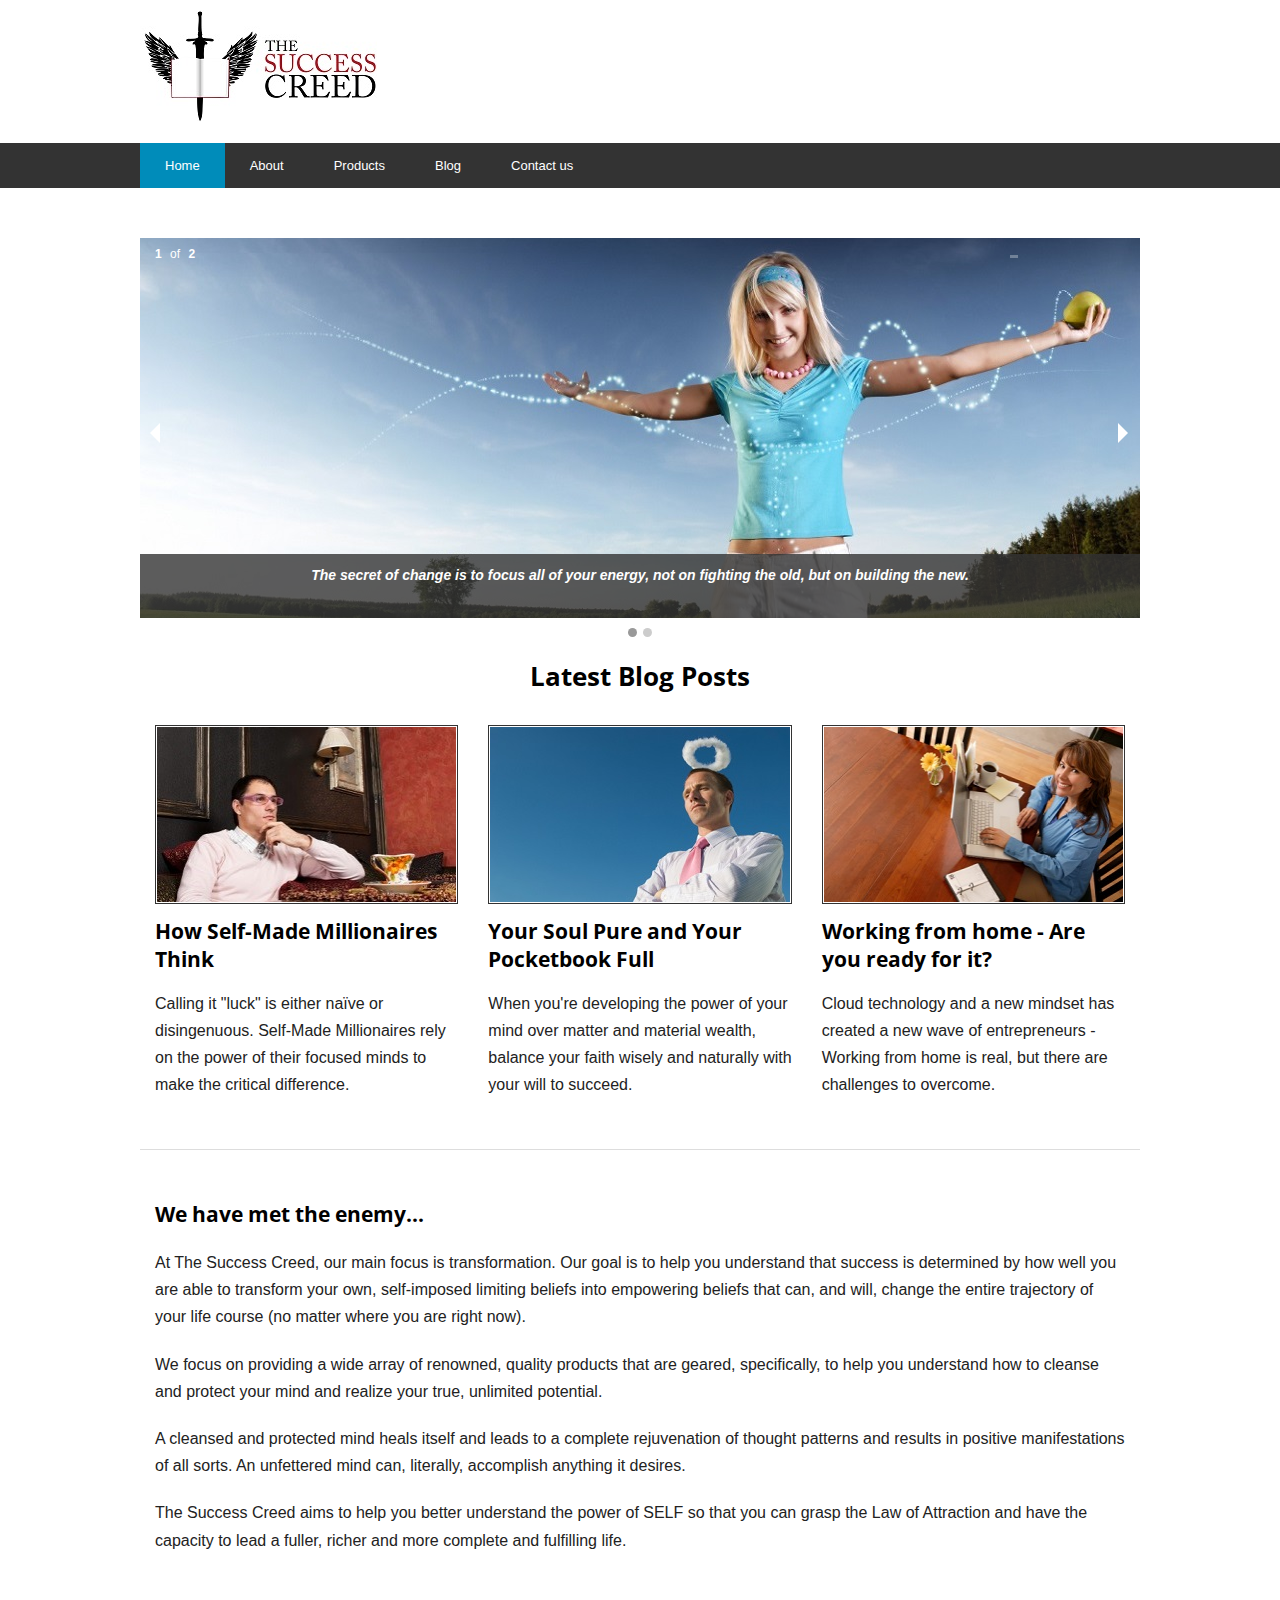
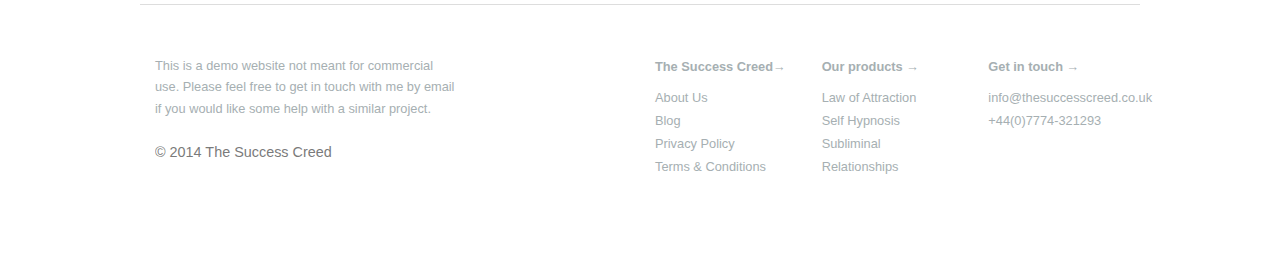
<file: index.html>
<!DOCTYPE html>
<html class="no-js" lang="en">
  <head>
    <title>The Success Creed | true potential | emotional well being</title>
    <meta charset="utf-8">
    <meta name="description" content="You know your own true potential - Using our techniques, you can improve your emotional well being and change your life beyond what you thought possible."/>
    <meta name="keywords" content="the power of self, success and failure, manifestation, negative thoughts, secret of success, universal law, law of attraction, true potential, laws of success, science of getting rich, science of becoming rich"/>
    <meta name="viewport" content="width=device-width, initial-scale=1.0">
    <link href="css/normalize.css" rel="stylesheet" media="screen">
    <link href="css/foundation.min.css" rel="stylesheet" media="screen">
    <link href="css/foundation-icons.css" rel="stylesheet" media="screen">
    <link href="css/my-styles2.css" rel="stylesheet" media="screen">
    <script src="js/modernizr.js"></script>
  </head>
  <body>

    <!-- Logo -->
    <div class="row logo">
       <a href="#"><img class="success_creed_logo" src="img/Success_Creed_Logo.jpg" alt="The Success Creed Logo"></a>
    </div>
    <!-- End Logo -->

    <!-- Top Bar -->
    <div class="contain-to-grid">    
      <nav class="top-bar" data-topbar>
        <ul class="title-area">
          <li class="name">
          </li>
          <li class="toggle-topbar menu-icon"><a href="#"><span>menu</span></a></li>
        </ul>
        <section class="top-bar-section">
          <ul class="left">
            <li class="active"><a href="index.html">Home</a></li>
            <li><a href="about.html">About</a></li>
            <li><a href="products.html">Products</a></li>
            <li><a href="news_archives.html">Blog</a></li>
            <li><a href="contact_us.html">Contact us</a></li>
          </ul>
        </section>
      </nav>
    </div><!-- End Top Bar -->

    <!-- Content Slider -->

    <div class="row">
        <div class="large-12 columns" data-orbit> 
          <div>
            <img src="img/fruit_of_knowledge.jpg" alt="The Fruit of Knowledge">
            <div class="orbit-caption">
              <p><strong><em>The secret of change is to focus all of your energy, not on fighting the old, but on building the new.</em></strong></p>
            </div> 
          </div>

          <div>
            <img src="img/success.jpg" alt="Opportunity for Success">
            <div class="orbit-caption">
              <p><strong><em>If you want something you've never had, then you've got to do something you've never done.</em></strong></p>
            </div>
          </div> 
        </div>

     </div><!-- End Content Slider 18453348-->

     
    <!-- Latest Blog Title -->
     <div class="row">
       <div class="large-12 columns">
         <h3 class="latest-blog">Latest Blog Posts</h3>
       </div>
     </div>
     <!-- End Latest Blog Title -->

    <!-- Feature Content -->
    <div class="row">
        <div class="medium-4 columns">
          <a href="How_Self_Millionaires.html"><img class="photo" src="img/Thinking_Like_Millionaires.jpg" alt="Thinking Like a Millionaire"></a>
          <a href="How_Self_Millionaires.html"><h3 class="lead">How Self-Made Millionaires Think</h3></a>
          <p>Calling it "luck" is either na&iuml;ve or disingenuous.  Self-Made Millionaires rely on the power of their focused minds to make the critical difference.</p>
        </div>
        <div class="medium-4 columns">
          <a href="Your_Pocketbook_Full.html"><img class="photo" src="img/Your_Pockets_full.jpg" alt="Your Soul Pure and Your Pocketbook Full"></a>
          <a href="Your_Pocketbook_Full.html"><h3 class="lead">Your Soul Pure and Your Pocketbook Full</h3></a>
          <p>When you're developing the power of your mind over matter and material wealth, balance your faith wisely and naturally with your will to succeed.</p>
       </div>
        <div class="medium-4 columns">
          <a href="Working_From_Home.html"><img class="photo" src="img/Working_From_Home.jpg" alt="Working from home"></a>
          <a href="Working_From_Home.html"><h3 class="lead">Working from home - Are you ready for it?</h3></a>
          <p>Cloud technology and a new mindset has created a new wave of entrepreneurs - Working from home is real, but there are challenges to overcome.</p>
        </div>
    </div><!-- End Feature Content -->

    <!-- Main Content -->
    <div class="row">
      <hr>
      <div class="medium-12 column">
        <h4>We have met the enemy...</h4>
        <p>
        At The Success Creed, our main focus is transformation. Our goal is to help you understand that success is determined by how well you are able to transform your own, self-imposed limiting beliefs into empowering beliefs that can, and will, change the entire trajectory of your life course (no matter where you are right now).
        </p>
        <p>
        We focus on providing a wide array of renowned, quality products that are geared, specifically, to help you understand how to cleanse and protect your mind and realize your true, unlimited potential.
        </p>
        <p>
        A cleansed and protected mind heals itself and leads to a complete rejuvenation of thought patterns and results in positive manifestations of all sorts. An unfettered mind can, literally, accomplish anything it desires.
        </p>
        <p>
        The Success Creed aims to help you better understand the power of SELF so that you can grasp the Law of Attraction and have the capacity to lead a fuller, richer and more complete and fulfilling life.
        </p>
      </div>
    </div><!-- End Main Content -->


   <!-- Footer -->
        <div class="row main-footer">
        <hr>
          <div class="large-4 columns">
            <p class="footer-statement">
              This is a demo website not meant for commercial use. Please feel free to get in touch with me by email if you would like some help with a similar project. 
            </p>
            <p class="copyright">&copy; 2014 The Success Creed</p>
          </div>
          <div class="large-2 large-offset-2 columns">
            <ul class="link-list">
              <li class="heading"><a href="about.html">The Success Creed&rarr;</a></li>
              <li><a href="about.html">About Us</a></li>
              <li><a href="news_archives.html">Blog</a></li>
              <li><a href="privacy_policy.html">Privacy Policy</a></li>
              <li><a href="terms.html">Terms &amp; Conditions</a></li>
            </ul>            
          </div>
          <div class="large-2 columns">
            <ul class="link-list">
              <li class="heading"><a href="products.html">Our products &rarr;</a></li>
              <li><a href="products.html">Law of Attraction</a></li>
              <li><a href="products.html">Self Hypnosis</a></li>
              <li><a href="products.html">Subliminal</a></li>
              <li><a href="products.html">Relationships</a></li>
            </ul>
          </div>
          <div class="large-2 columns">
            <ul class="link-list">
              <li class="heading"><a href="#">Get in touch &rarr;</a></li>
              <li><a href="mailto:info@thesuccesscreed.co.uk">info@thesuccesscreed.co.uk</a></li>
              <li class="phone"><a href="tel:+44(0)7774-321293">+44(0)7774-321293</a></li>
            </ul>
          </div>
        </div>
      <!-- End footer -->
    
    <script src="js/jquery.js"></script>
    <script src="js/foundation.min.js"></script>
    <script src="js/foundation.migrate.js"></script>
    <script>
      $(document).foundation();
    </script> 

  </body>
</html>
</file>
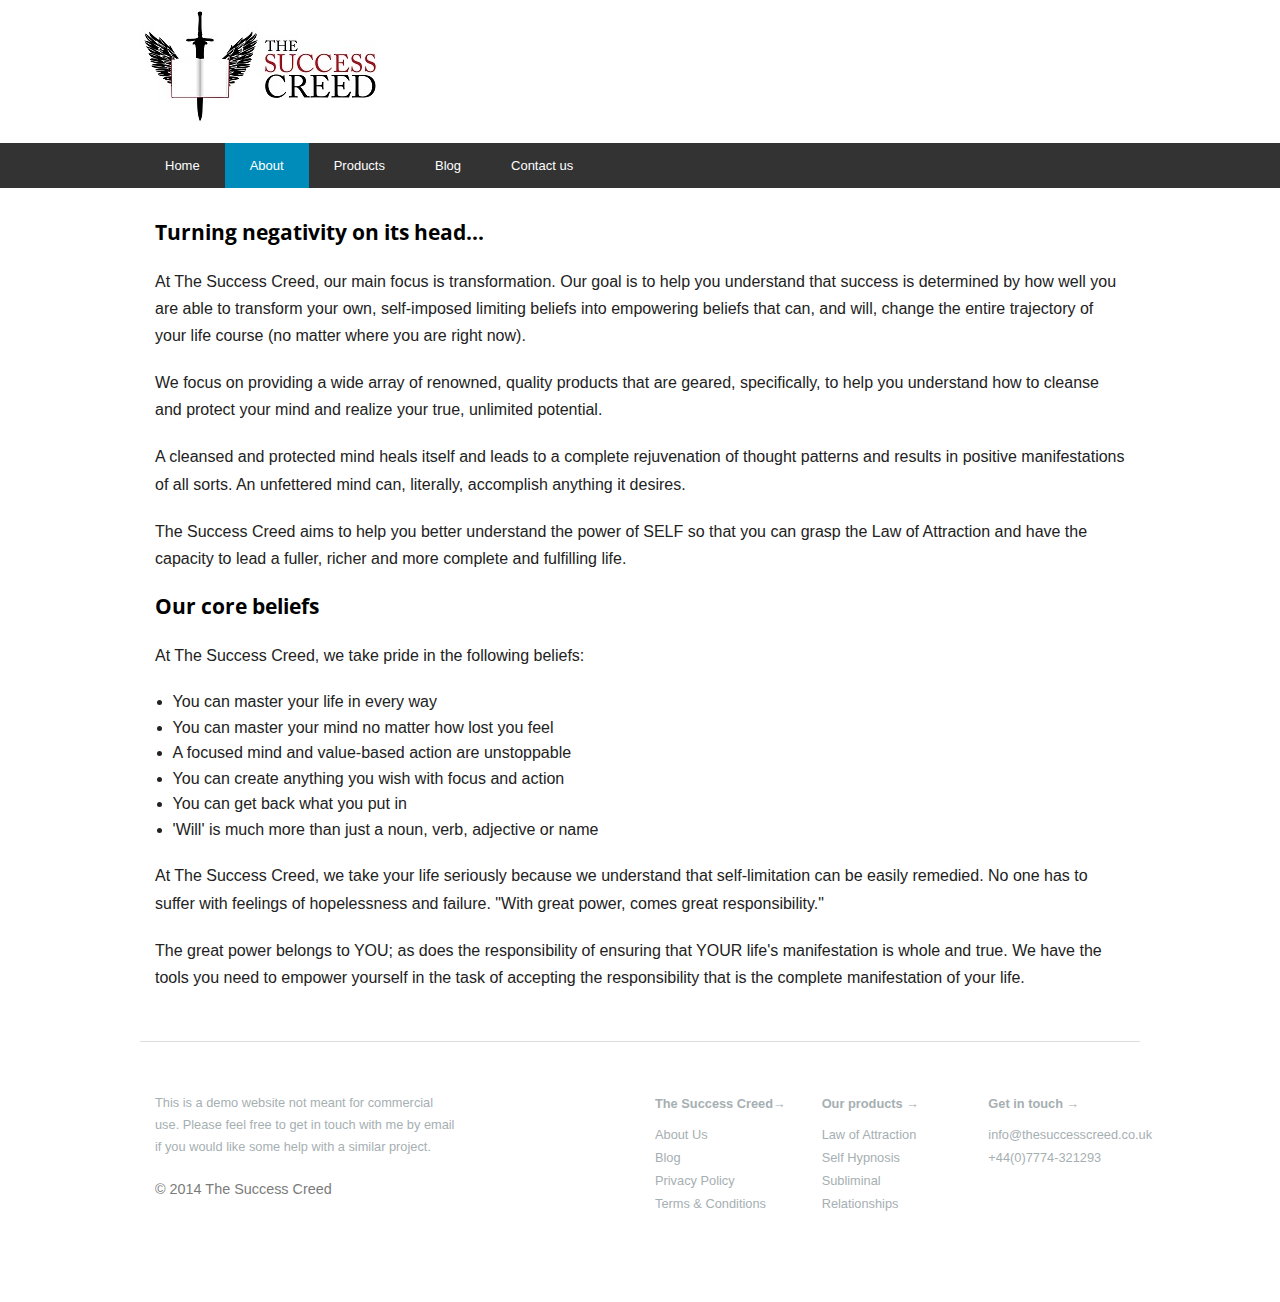
<file: about.html>
<!doctype html>
<html class="no-js" lang="en">
  <head>
    <title>About us | power of SELF | law of attraction </title>
    <meta charset="utf-8">
    <meta name="viewport" content="width=device-width, initial-scale=1.0">
    <meta name="description" content="Success comes with understanding the power of self - The Success Creed helps you tap that unlimited potential, and use the law of attraction to reach new heights."/>
    <meta name="keywords" content="power of self, law of attraction, universal law, unlimited potential, empowering beliefs, secret of success, science of becoming rich, science of getting rich, positive manifestations, coincidence, how to focus"/>
    <link href="css/normalize.css" rel="stylesheet" media="screen">
    <link href="css/foundation.min.css" rel="stylesheet" media="screen">
    <link href="css/foundation-icons.css" rel="stylesheet" media="screen">
    <link href="css/my-styles2.css" rel="stylesheet" media="screen">
    <script src="js/modernizr.js"></script>
  </head>
  <body>

    <!-- Logo -->
    <div class="row logo">
       <a href="#"><img class="success_creed_logo" src="img/Success_Creed_Logo.jpg" alt="The Success Creed Logo"></a>
    </div>
    <!-- End Logo -->

    <!-- Top Bar -->
    <div class="contain-to-grid">    
      <nav class="top-bar" data-topbar>
        <ul class="title-area">
          <li class="name">
          </li>
          <li class="toggle-topbar menu-icon"><a href="#"><span>menu</span></a></li>
        </ul>
        <section class="top-bar-section">
          <ul class="left">
            <li><a href="index.html">Home</a></li>
            <li class="active"><a href="about.html">About</a></li>
            <li><a href="products.html">Products</a></li>
            <li><a href="news_archives.html">Blog</a></li>
            <li><a href="contact_us.html">Contact us</a></li>
          </ul>
        </section>
      </nav>
    </div><!-- End Top Bar -->
 

    <!-- Main Content -->
    <div class="row">
      <div class="medium-12 column">

        <h3>Turning negativity on its head...</h3>
        <p>
        At The Success Creed, our main focus is transformation. Our goal is to help you understand that success is determined by how well you are able to transform your own, self-imposed limiting beliefs into empowering beliefs that can, and will, change the entire trajectory of your life course (no matter where you are right now).
        </p>
        <p>
        We focus on providing a wide array of renowned, quality products that are geared, specifically, to help you understand how to cleanse and protect your mind and realize your true, unlimited potential.
        </p>
        <p>
        A cleansed and protected mind heals itself and leads to a complete rejuvenation of thought patterns and results in positive manifestations of all sorts. An unfettered mind can, literally, accomplish anything it desires.
        </p>
        <p>
        The Success Creed aims to help you better understand the power of SELF so that you can grasp the Law of Attraction and have the capacity to lead a fuller, richer and more complete and fulfilling life.
        </p>

        <h4>Our core beliefs</h4>

        <p>At The Success Creed, we take pride in the following beliefs:</p>
        <ul class="core-beliefs">
          <li>You can master your life in every way</li>
          <li>You can master your mind no matter how lost you feel</li>
          <li>A focused mind and value-based action are unstoppable</li> 
          <li>You can create anything you wish with focus and action</li>
          <li>You can get back what you put in</li>
          <li>'Will' is much more than just a noun, verb, adjective or name</li>
        </ul>

        <p>
        At The Success Creed, we take your life seriously because we understand that self-limitation can be easily remedied. No one has to suffer with feelings of hopelessness and failure. "With great power, comes great responsibility."
        </p>
        <p>
        The great power belongs to YOU; as does the responsibility of ensuring that YOUR life's manifestation is whole and true. We have the tools you need to empower yourself in the task of accepting the responsibility that is the complete manifestation of your life.
        </p>
      </div>
    </div><!-- End Main Content -->


   <!-- Footer -->
        <div class="row main-footer">
        <hr>
          <div class="large-4 columns">
            <p class="footer-statement">
              This is a demo website not meant for commercial use. Please feel free to get in touch with me by email if you would like some help with a similar project. 
            </p>
            <p class="copyright">&copy; 2014 The Success Creed</p>
          </div>
          <div class="large-2 large-offset-2 columns">
            <ul class="link-list">
              <li class="heading"><a href="about.html">The Success Creed&rarr;</a></li>
              <li><a href="about.html">About Us</a></li>
              <li><a href="news_archives.html">Blog</a></li>
              <li><a href="privacy_policy.html">Privacy Policy</a></li>
              <li><a href="terms.html">Terms &amp; Conditions</a></li>
            </ul>            
          </div>
          <div class="large-2 columns">
            <ul class="link-list">
              <li class="heading"><a href="products.html">Our products &rarr;</a></li>
              <li><a href="products.html">Law of Attraction</a></li>
              <li><a href="products.html">Self Hypnosis</a></li>
              <li><a href="products.html">Subliminal</a></li>
              <li><a href="products.html">Relationships</a></li>
            </ul>
          </div>
          <div class="large-2 columns">
            <ul class="link-list">
              <li class="heading"><a href="#">Get in touch &rarr;</a></li>
              <li><a href="mailto:info@thesuccesscreed.co.uk">info@thesuccesscreed.co.uk</a></li>
              <li class="phone"><a href="tel:+44(0)7774-321293">+44(0)7774-321293</a></li>
            </ul>
          </div>
        </div>
      <!-- End footer -->
            
    <script src="js/jquery.js"></script>
    <script src="js/foundation.min.js"></script>
    <script src="js/foundation.migrate.js"></script>
    <script>
      $(document).foundation();
    </script> 

  </body>
</html>
</file>
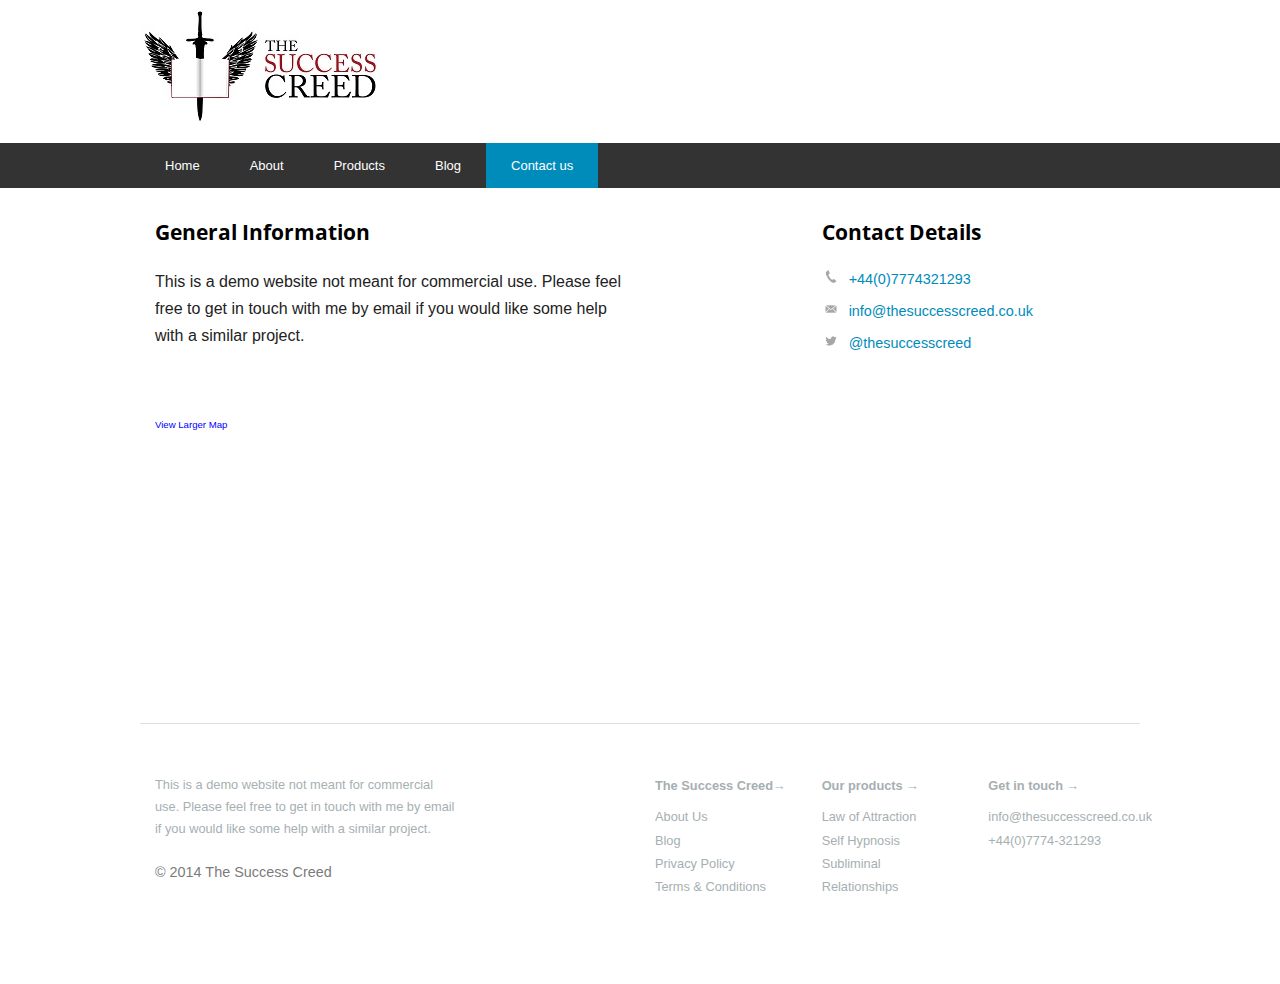
<file: contact_us.html>
<!doctype html>
<html class="no-js" lang="en">
  <head>
    <title>Contact Us | The Success Creed</title>
    <meta charset="utf-8">
    <meta name="viewport" content="width=device-width, initial-scale=1.0">
    <link href="css/normalize.css" rel="stylesheet" media="screen">
    <link href="css/foundation.min.css" rel="stylesheet" media="screen">
    <link href="css/foundation-icons.css" rel="stylesheet" media="screen">
    <link href="css/my-styles2.css" rel="stylesheet" media="screen">
    <script src="js/modernizr.js"></script>
  </head>
  <body>

    <!-- Logo -->
    <div class="row logo">
       <a href="#"><img class="success_creed_logo" src="img/Success_Creed_Logo.jpg" alt="The Success Creed Logo"></a>
    </div>
    <!-- End Logo -->

    <!-- Top Bar -->
    <div class="contain-to-grid">    
      <nav class="top-bar" data-topbar>
        <ul class="title-area">
          <li class="name">
          </li>
          <li class="toggle-topbar menu-icon"><a href="#"><span>menu</span></a></li>
        </ul>
        <section class="top-bar-section">
          <ul class="left">
            <li><a href="index.html">Home</a></li>
            <li><a href="about.html">About</a></li>
            <li><a href="products.html">Products</a></li>
            <li><a href="news_archives.html">Blog</a></li>
            <li class="active"><a href="contact_us.html">Contact us</a></li>
          </ul>
        </section>
      </nav>
    </div><!-- End Top Bar -->
 

    <!-- Main Content -->
    <div class="row">

      <div class="medium-6 column">
        <h3>General Information</h3>
        <p>This is a demo website not meant for commercial use. Please feel free to get in touch with me by email if you would like some help with a similar project.</p>

      <!-- Responsive iFrame -->
      <div class="Flexible-container">
          <iframe width="425" height="350" frameborder="0" scrolling="no" marginheight="0" marginwidth="0" src="https://maps.google.com/maps?f=q&amp;source=s_q&amp;hl=en-US&amp;geocode=&amp;q=Citispace+West+2+Leylands+Road+Leeds+LS2+7JT&amp;aq=&amp;sll=46.947922,7.444608&amp;sspn=0.141327,0.338173&amp;gl=US&amp;ie=UTF8&amp;hq=&amp;hnear=Citispace+West,+2+Leylands+Rd,+Leeds+LS2+7JT,+United+Kingdom&amp;t=m&amp;z=14&amp;ll=53.802881,-1.533968&amp;output=embed"></iframe><br /><small><a href="https://maps.google.com/maps?f=q&amp;source=embed&amp;hl=en-US&amp;geocode=&amp;q=Citispce+West+2+Leylands+Road+Leeds+LS2+7JT&amp;aq=&amp;sll=46.947922,7.444608&amp;sspn=0.141327,0.338173&amp;gl=US&amp;ie=UTF8&amp;hq=&amp;hnear=Citispace+West,+2+Leylands+Rd,+Leeds+LS2+7JT,+United+Kingdom&amp;t=m&amp;z=14&amp;ll=53.802881,-1.533968" style="color:#0000FF;text-align:left">View Larger Map</a></small>
      </div>

      </div>

      <div class="medium-4 medium-offset-2 column">
        <h3>Contact Details</h3>
        <ul class="contact-info">
          <li class="phone"><a href="tel:+44(0)7774321293">+44(0)7774321293</a></li>
          <li class="mail"><a href="mailto:info@thesuccesscreed.co.uk">info@thesuccesscreed.co.uk</a></li>
          <li class="twitter"><a href="http://twitter.com/intent/tweet?screen_name=thesuccesscreed">@thesuccesscreed</a></li>
        </ul> 
      </div>

    </div><!-- End Main Content -->


   <!-- Footer -->
        <div class="row main-footer">
        <hr>
          <div class="large-4 columns">
            <p class="footer-statement">
              This is a demo website not meant for commercial use. Please feel free to get in touch with me by email if you would like some help with a similar project. 
            </p>
            <p class="copyright">&copy; 2014 The Success Creed</p>
          </div>
          <div class="large-2 large-offset-2 columns">
            <ul class="link-list">
              <li class="heading"><a href="about.html">The Success Creed&rarr;</a></li>
              <li><a href="about.html">About Us</a></li>
              <li><a href="news_archives.html">Blog</a></li>
              <li><a href="privacy_policy.html">Privacy Policy</a></li>
              <li><a href="terms.html">Terms &amp; Conditions</a></li>
            </ul>            
          </div>
          <div class="large-2 columns">
            <ul class="link-list">
              <li class="heading"><a href="products.html">Our products &rarr;</a></li>
              <li><a href="products.html">Law of Attraction</a></li>
              <li><a href="products.html">Self Hypnosis</a></li>
              <li><a href="products.html">Subliminal</a></li>
              <li><a href="products.html">Relationships</a></li>
            </ul>
          </div>
          <div class="large-2 columns">
            <ul class="link-list">
              <li class="heading"><a href="#">Get in touch &rarr;</a></li>
              <li><a href="mailto:info@thesuccesscreed.co.uk">info@thesuccesscreed.co.uk</a></li>
              <li class="phone"><a href="tel:+44(0)7774-321293">+44(0)7774-321293</a></li>
            </ul>
          </div>
        </div>
      <!-- End footer -->
            
    <script src="js/jquery.js"></script>
    <script src="js/foundation.min.js"></script>
    <script src="js/foundation.migrate.js"></script>
    <script>
      $(document).foundation();
    </script> 

  </body>
</html>
</file>
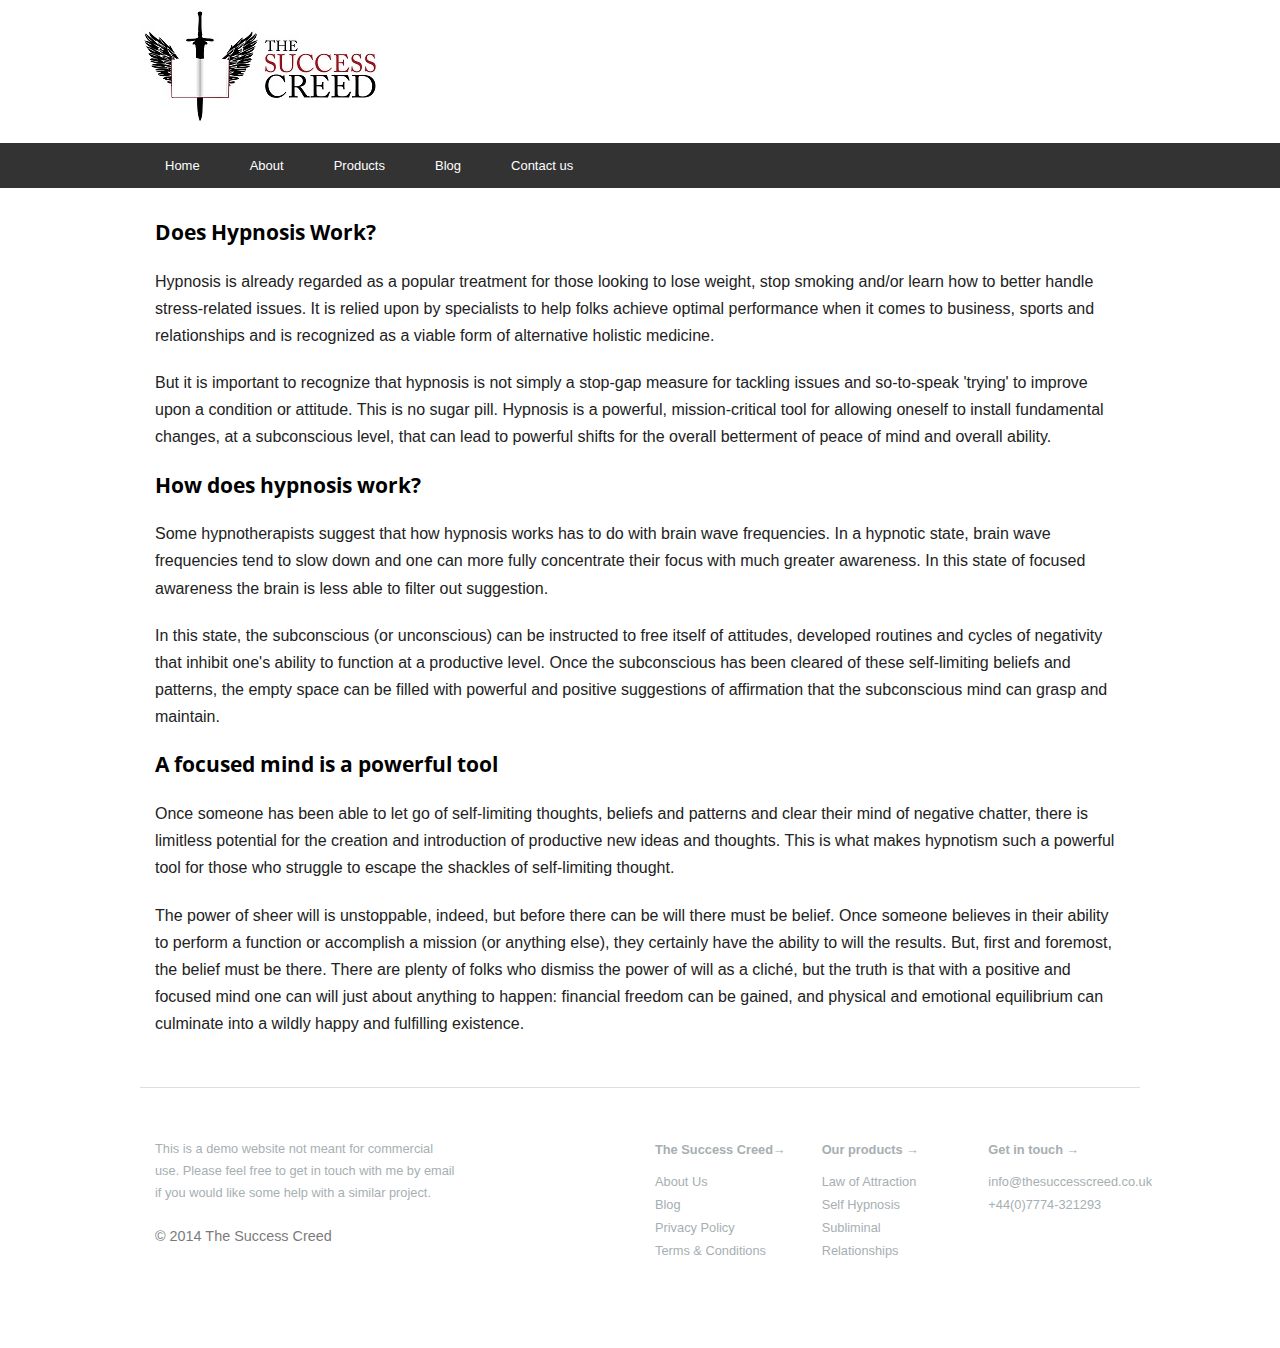
<file: Does_hypnosis_Work.html>
<!doctype html>
<html class="no-js" lang="en">
  <head>
    <title>Does Hypnosis Work? | The Success Creed</title>
    <meta charset="utf-8">
    <meta name="viewport" content="width=device-width, initial-scale=1.0">
    <meta name="description" content="Hypnosis goes beyond being a simple tool for accomplishing specific tasks - Learn how this powerful tool can bring fundamental positive change to your life."/>
    <meta name="keywords" content="power of self, unlimited potential, hypnosis, empowering beliefs, secret of success, positive manifestations, how to focus"/>
    <link href="css/normalize.css" rel="stylesheet" media="screen">
    <link href="css/foundation.min.css" rel="stylesheet" media="screen">
    <link href="css/foundation-icons.css" rel="stylesheet" media="screen">
    <link href="css/my-styles2.css" rel="stylesheet" media="screen">
    <script src="js/modernizr.js"></script>
  </head>
  <body>

    <!-- Logo -->
    <div class="row logo">
       <a href="#"><img class="success_creed_logo" src="img/Success_Creed_Logo.jpg" alt="The Success Creed Logo"></a>
    </div>
    <!-- End Logo -->

    <!-- Top Bar -->
    <div class="contain-to-grid">    
      <nav class="top-bar" data-topbar>
        <ul class="title-area">
          <li class="name">
          </li>
          <li class="toggle-topbar menu-icon"><a href="#"><span>menu</span></a></li>
        </ul>
        <section class="top-bar-section">
          <ul class="left">
            <li><a href="index.html">Home</a></li>
            <li><a href="about.html">About</a></li>
            <li><a href="products.html">Products</a></li>
            <li><a href="news_archives.html">Blog</a></li>
            <li><a href="contact_us.html">Contact us</a></li>
          </ul>
        </section>
      </nav>
    </div><!-- End Top Bar -->
 

    <!-- Main Content -->
    <div class="row">
      <div class="medium-12 column">

        <h3>Does Hypnosis Work?</h3>
        
        <p>
        Hypnosis is already regarded as a popular treatment for those looking to lose weight, stop smoking and/or learn how to better handle stress-related issues. It is relied upon by specialists to help folks achieve optimal performance when it comes to business, sports and relationships and is recognized as a viable form of alternative holistic medicine.
        </p>
        <p>
        But it is important to recognize that hypnosis is not simply a stop-gap measure for tackling issues and so-to-speak 'trying' to improve upon a condition or attitude. This is no sugar pill. Hypnosis is a powerful, mission-critical tool for allowing oneself to install fundamental changes, at a subconscious level, that can lead to powerful shifts for the overall betterment of peace of mind and overall ability.
        </p>

        <h3>How does hypnosis work?</h3>
        <p>
        Some hypnotherapists suggest that how hypnosis works has to do with brain wave frequencies. In a hypnotic state, brain wave frequencies tend to slow down and one can more fully concentrate their focus with much greater awareness. In this state of focused awareness the brain is less able to filter out suggestion.
        </p>
        <p>
        In this state, the subconscious (or unconscious) can be instructed to free itself of attitudes, developed routines and cycles of negativity that inhibit one's ability to function at a productive level. Once the subconscious has been cleared of these self-limiting beliefs and patterns, the empty space can be filled with powerful and positive suggestions of affirmation that the subconscious mind can grasp and maintain.
        </p>

        <h3>A focused mind is a powerful tool</h3> 
        <p>
        Once someone has been able to let go of self-limiting thoughts, beliefs and patterns and clear their mind of negative chatter, there is limitless potential for the creation and introduction of productive new ideas and thoughts. This is what makes hypnotism such a powerful tool for those who struggle to escape the shackles of self-limiting thought.
        </p>
        <p>
        The power of sheer will is unstoppable, indeed, but before there can be will there must be belief. Once someone believes in their ability to perform a function or accomplish a mission (or anything else), they certainly have the ability to will the results. But, first and foremost, the belief must be there. There are plenty of folks who dismiss the power of will as a clich&eacute;, but the truth is that with a positive and focused mind one can will just about anything to happen: financial freedom can be gained, and physical and emotional equilibrium can culminate into a wildly happy and fulfilling existence.
        </p>
      </div>
    </div><!-- End Main Content -->


   <!-- Footer -->
        <div class="row main-footer">
        <hr>
          <div class="large-4 columns">
            <p class="footer-statement">
              This is a demo website not meant for commercial use. Please feel free to get in touch with me by email if you would like some help with a similar project. 
            </p>
            <p class="copyright">&copy; 2014 The Success Creed</p>
          </div>
          <div class="large-2 large-offset-2 columns">
            <ul class="link-list">
              <li class="heading"><a href="about.html">The Success Creed&rarr;</a></li>
              <li><a href="about.html">About Us</a></li>
              <li><a href="news_archives.html">Blog</a></li>
              <li><a href="privacy_policy.html">Privacy Policy</a></li>
              <li><a href="terms.html">Terms &amp; Conditions</a></li>
            </ul>            
          </div>
          <div class="large-2 columns">
            <ul class="link-list">
              <li class="heading"><a href="products.html">Our products &rarr;</a></li>
              <li><a href="products.html">Law of Attraction</a></li>
              <li><a href="products.html">Self Hypnosis</a></li>
              <li><a href="products.html">Subliminal</a></li>
              <li><a href="products.html">Relationships</a></li>
            </ul>
          </div>
          <div class="large-2 columns">
            <ul class="link-list">
              <li class="heading"><a href="#">Get in touch &rarr;</a></li>
              <li><a href="mailto:info@thesuccesscreed.co.uk">info@thesuccesscreed.co.uk</a></li>
              <li class="phone"><a href="tel:+44(0)7774-321293">+44(0)7774-321293</a></li>
            </ul>
          </div>
        </div>
      <!-- End footer -->
            
    <script src="js/jquery.js"></script>
    <script src="js/foundation.min.js"></script>
    <script src="js/foundation.migrate.js"></script>
    <script>
      $(document).foundation();
    </script> 

  </body>
</html>
</file>
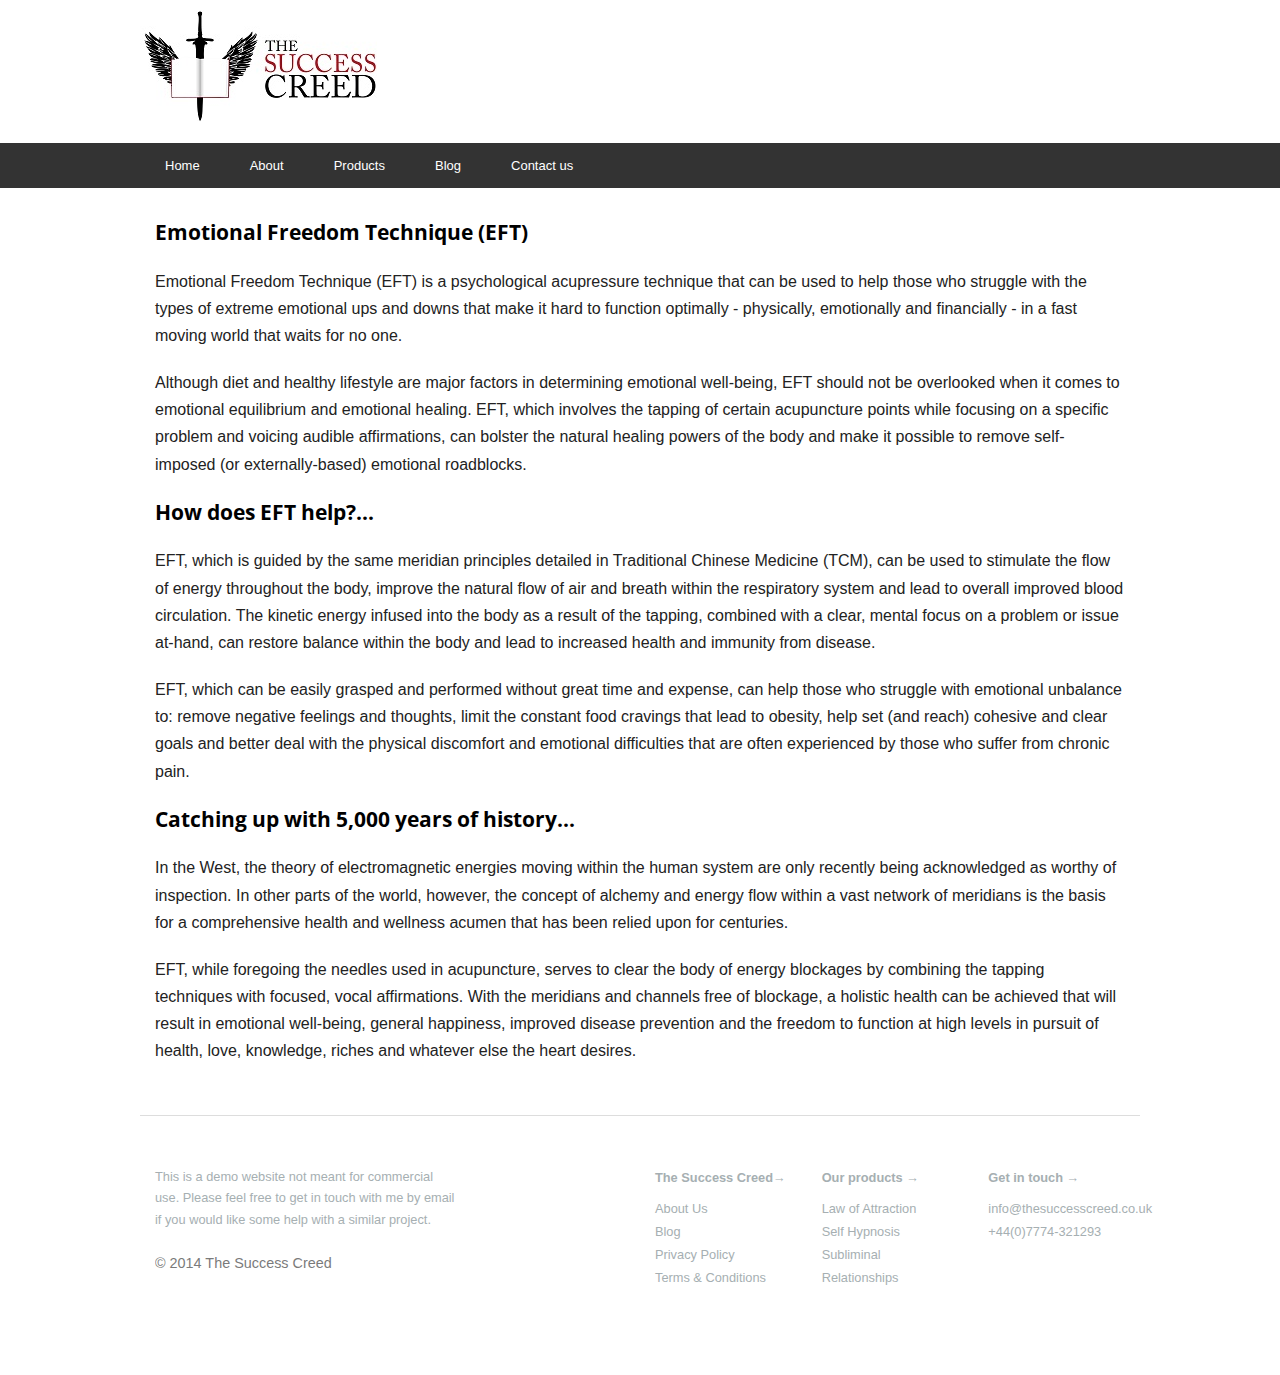
<file: Emotional_Freedom_Technique.html>
<!doctype html>
<html class="no-js" lang="en">
  <head>
    <title>Emotional Freedom Technique</title>
    <meta charset="utf-8">
    <meta name="viewport" content="width=device-width, initial-scale=1.0">
    <meta name="description" content="When life gets difficult, Emotional Freedom Technique restores balance - Learn how to tap into your natural energy flows to achieve your goals."/>
    <meta name="keywords" content="EFT, emotional freedom technique"/>
    <link href="css/normalize.css" rel="stylesheet" media="screen">
    <link href="css/foundation.min.css" rel="stylesheet" media="screen">
    <link href="css/foundation-icons.css" rel="stylesheet" media="screen">
    <link href="css/my-styles2.css" rel="stylesheet" media="screen">
    <script src="js/modernizr.js"></script>
  </head>
  <body>

    <!-- Logo -->
    <div class="row logo">
       <a href="#"><img class="success_creed_logo" src="img/Success_Creed_Logo.jpg" alt="The Success Creed Logo"></a>
    </div>
    <!-- End Logo -->

    <!-- Top Bar -->
    <div class="contain-to-grid">    
      <nav class="top-bar" data-topbar>
        <ul class="title-area">
          <li class="name">
          </li>
          <li class="toggle-topbar menu-icon"><a href="#"><span>menu</span></a></li>
        </ul>
        <section class="top-bar-section">
          <ul class="left">
            <li><a href="index.html">Home</a></li>
            <li><a href="about.html">About</a></li>
            <li><a href="products.html">Products</a></li>
            <li><a href="news_archives.html">Blog</a></li>
            <li><a href="contact_us.html">Contact us</a></li>
          </ul>
        </section>
      </nav>
    </div><!-- End Top Bar -->
 

    <!-- Main Content -->
    <div class="row">
      <div class="medium-12 column">

        <h3>Emotional Freedom Technique (EFT)</h3>
        
        <p>
        Emotional Freedom Technique (EFT) is a psychological acupressure technique that can be used to help those who struggle with the types of extreme emotional ups and downs that make it hard to function optimally - physically, emotionally and financially - in a fast moving world that waits for no one.
        </p>
        <p>
        Although diet and healthy lifestyle are major factors in determining emotional well-being, EFT should not be overlooked when it comes to emotional equilibrium and emotional healing. EFT, which involves the tapping of certain acupuncture points while focusing on a specific problem and voicing audible affirmations, can bolster the natural healing powers of the body and make it possible to remove self-imposed (or externally-based) emotional roadblocks.
        </p>

        <h3>How does EFT help?...</h3>
        <p>
        EFT, which is guided by the same meridian principles detailed in Traditional Chinese Medicine (TCM), can be used to stimulate the flow of energy throughout the body, improve the natural flow of air and breath within the respiratory system and lead to overall improved blood circulation. The kinetic energy infused into the body as a result of the tapping, combined with a clear, mental focus on a problem or issue at-hand, can restore balance within the body and lead to increased health and immunity from disease.
        </p>
        <p>
        EFT, which can be easily grasped and performed without great time and expense, can help those who struggle with emotional unbalance to: remove negative feelings and thoughts, limit the constant food cravings that lead to obesity, help set (and reach) cohesive and clear goals and better deal with the physical discomfort and emotional difficulties that are often experienced by those who suffer from chronic pain.
        </p>

        <h3>Catching up with 5,000 years of history...</h3> 
        <p>
        In the West, the theory of electromagnetic energies moving within the human system are only recently being acknowledged as worthy of inspection. In other parts of the world, however, the concept of alchemy and energy flow within a vast network of meridians is the basis for a comprehensive health and wellness acumen that has been relied upon for centuries.
        </p>
        <p>
        EFT, while foregoing the needles used in acupuncture, serves to clear the body of energy blockages by combining the tapping techniques with focused, vocal affirmations. With the meridians and channels free of blockage, a holistic health can be achieved that will result in emotional well-being, general happiness, improved disease prevention  and the freedom to function at high levels in pursuit of health, love, knowledge, riches and whatever else the heart desires.
        </p>
      </div>
    </div><!-- End Main Content -->


   <!-- Footer -->
        <div class="row main-footer">
        <hr>
          <div class="large-4 columns">
            <p class="footer-statement">
              This is a demo website not meant for commercial use. Please feel free to get in touch with me by email if you would like some help with a similar project. 
            </p>
            <p class="copyright">&copy; 2014 The Success Creed</p>
          </div>
          <div class="large-2 large-offset-2 columns">
            <ul class="link-list">
              <li class="heading"><a href="about.html">The Success Creed&rarr;</a></li>
              <li><a href="about.html">About Us</a></li>
              <li><a href="news_archives.html">Blog</a></li>
              <li><a href="privacy_policy.html">Privacy Policy</a></li>
              <li><a href="terms.html">Terms &amp; Conditions</a></li>
            </ul>            
          </div>
          <div class="large-2 columns">
            <ul class="link-list">
              <li class="heading"><a href="products.html">Our products &rarr;</a></li>
              <li><a href="products.html">Law of Attraction</a></li>
              <li><a href="products.html">Self Hypnosis</a></li>
              <li><a href="products.html">Subliminal</a></li>
              <li><a href="products.html">Relationships</a></li>
            </ul>
          </div>
          <div class="large-2 columns">
            <ul class="link-list">
              <li class="heading"><a href="#">Get in touch &rarr;</a></li>
              <li><a href="mailto:info@thesuccesscreed.co.uk">info@thesuccesscreed.co.uk</a></li>
              <li class="phone"><a href="tel:+44(0)7774-321293">+44(0)7774-321293</a></li>
            </ul>
          </div>
        </div>
      <!-- End footer -->
            
    <script src="js/jquery.js"></script>
    <script src="js/foundation.min.js"></script>
    <script src="js/foundation.migrate.js"></script>
    <script>
      $(document).foundation();
    </script> 

  </body>
</html>
</file>
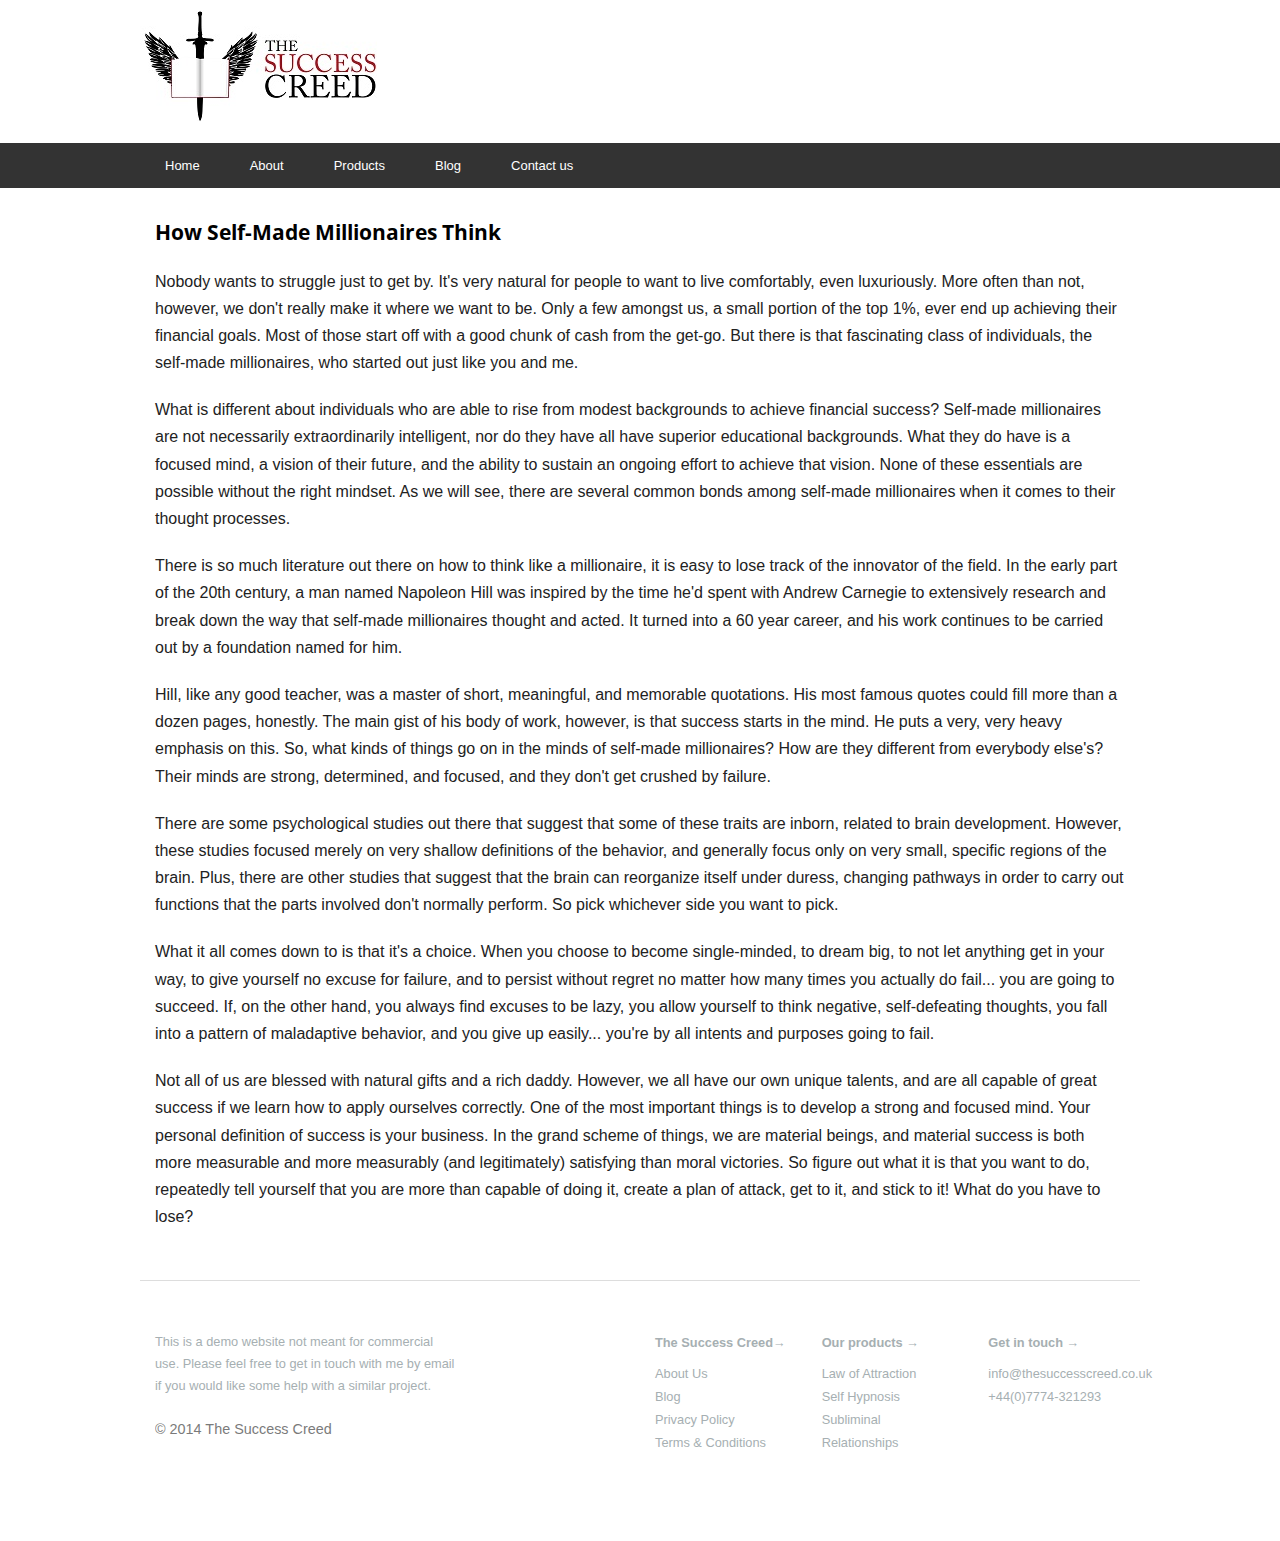
<file: How_Self_Millionaires.html>
<!doctype html>
<html class="no-js" lang="en">
  <head>
    <title>How Self Millionaires Think</title>
    <meta charset="utf-8">
    <meta name="viewport" content="width=device-width, initial-scale=1.0">
    <link href="css/normalize.css" rel="stylesheet" media="screen">
    <link href="css/foundation.min.css" rel="stylesheet" media="screen">
    <link href="css/foundation-icons.css" rel="stylesheet" media="screen">
    <link href="css/my-styles2.css" rel="stylesheet" media="screen">
    <script src="js/modernizr.js"></script>
  </head>
  <body>

    <!-- Logo -->
    <div class="row logo">
       <a href="#"><img class="success_creed_logo" src="img/Success_Creed_Logo.jpg" alt="The Success Creed Logo"></a>
    </div>
    <!-- End Logo -->

    <!-- Top Bar -->
    <div class="contain-to-grid">    
      <nav class="top-bar" data-topbar>
        <ul class="title-area">
          <li class="name">
          </li>
          <li class="toggle-topbar menu-icon"><a href="#"><span>menu</span></a></li>
        </ul>
        <section class="top-bar-section">
          <ul class="left">
            <li><a href="index.html">Home</a></li>
            <li><a href="about.html">About</a></li>
            <li><a href="products.html">Products</a></li>
            <li><a href="news_archives.html">Blog</a></li>
            <li><a href="contact_us.html">Contact us</a></li>
          </ul>
        </section>
      </nav>
    </div><!-- End Top Bar -->
 

    <!-- Main Content -->
    <div class="row">
      <div class="medium-12 column">

        <h3>How Self-Made Millionaires Think</h3>
        <p>
        Nobody wants to struggle just to get by.  It's very natural for people to want to live comfortably, even luxuriously.  More often than not, however, we don't really make it where we want to be.  Only a few amongst us, a small portion of the top 1%, ever end up achieving their financial goals.  Most of those start off with a good chunk of cash from the get-go.  But there is that fascinating class of individuals, the self-made millionaires, who started out just like you and me.
        </p>
        <p>
        What is different about individuals who are able to rise from modest backgrounds to achieve financial success?  Self-made millionaires are not necessarily extraordinarily intelligent, nor do they have all have superior educational backgrounds.  What they do have is a focused mind, a vision of their future, and the ability to sustain an ongoing effort to achieve that vision.  None of these essentials are possible without the right mindset.  As we will see, there are several common bonds among self-made millionaires when it comes to their thought processes.
        </p>
        <p>
        There is so much literature out there on how to think like a millionaire, it is easy to lose track of the innovator of the field.  In the early part of the 20th century, a man named Napoleon Hill was inspired by the time he'd spent with Andrew Carnegie to extensively research and break down the way that self-made millionaires thought and acted.  It turned into a 60 year career, and his work continues to be carried out by a foundation named for him. 
        </p>
        <p>       
        Hill, like any good teacher, was a master of short, meaningful, and memorable quotations.  His most famous quotes could fill more than a dozen pages, honestly.  The main gist of his body of work, however, is that success starts in the mind.  He puts a very, very heavy emphasis on this.  So, what kinds of things go on in the minds of self-made millionaires?  How are they different from everybody else's?  Their minds are strong, determined, and focused, and they don't get crushed by failure.
        </p>
        <p>
        There are some psychological studies out there that suggest that some of these traits are inborn, related to brain development.  However, these studies focused merely on very shallow definitions of the behavior, and generally focus only on very small, specific regions of the brain.  Plus, there are other studies that suggest that the brain can reorganize itself under duress, changing pathways in order to carry out functions that the parts involved don't normally perform.  So pick whichever side you want to pick.
        </p>
        <p>
        What it all comes down to is that it's a choice.  When you choose to become single-minded, to dream big, to not let anything get in your way, to give yourself no excuse for failure, and to persist without regret no matter how many times you actually do fail... you are going to succeed.  If, on the other hand, you always find excuses to be lazy, you allow yourself to think negative, self-defeating thoughts, you fall into a pattern of maladaptive behavior, and you give up easily... you're by all intents and purposes going to fail.
        </p>
        <p> 
        Not all of us are blessed with natural gifts and a rich daddy.  However, we all have our own unique talents, and are all capable of great success if we learn how to apply ourselves correctly.  One of the most important things is to develop a strong and focused mind.  Your personal definition of success is your business.  In the grand scheme of things, we are material beings, and material success is both more measurable and more measurably (and legitimately) satisfying than moral victories.  So figure out what it is that you want to do, repeatedly tell yourself that you are more than capable of doing it, create a plan of attack, get to it, and stick to it!  What do you have to lose?
        </p>
      </div>
    </div><!-- End Main Content -->


  <!-- Footer -->
        <div class="row main-footer">
        <hr>
          <div class="large-4 columns">
            <p class="footer-statement">
              This is a demo website not meant for commercial use. Please feel free to get in touch with me by email if you would like some help with a similar project. 
            </p>
            <p class="copyright">&copy; 2014 The Success Creed</p>
          </div>
          <div class="large-2 large-offset-2 columns">
            <ul class="link-list">
              <li class="heading"><a href="about.html">The Success Creed&rarr;</a></li>
              <li><a href="about.html">About Us</a></li>
              <li><a href="news_archives.html">Blog</a></li>
              <li><a href="privacy_policy.html">Privacy Policy</a></li>
              <li><a href="terms.html">Terms &amp; Conditions</a></li>
            </ul>            
          </div>
          <div class="large-2 columns">
            <ul class="link-list">
              <li class="heading"><a href="products.html">Our products &rarr;</a></li>
              <li><a href="products.html">Law of Attraction</a></li>
              <li><a href="products.html">Self Hypnosis</a></li>
              <li><a href="products.html">Subliminal</a></li>
              <li><a href="products.html">Relationships</a></li>
            </ul>
          </div>
          <div class="large-2 columns">
            <ul class="link-list">
              <li class="heading"><a href="#">Get in touch &rarr;</a></li>
              <li><a href="mailto:info@thesuccesscreed.co.uk">info@thesuccesscreed.co.uk</a></li>
              <li class="phone"><a href="tel:+44(0)7774-321293">+44(0)7774-321293</a></li>
            </ul>
          </div>
        </div>
      <!-- End footer -->
            
    <script src="js/jquery.js"></script>
    <script src="js/foundation.min.js"></script>
    <script src="js/foundation.migrate.js"></script>
    <script>
      $(document).foundation();
    </script> 

  </body>
</html>
</file>
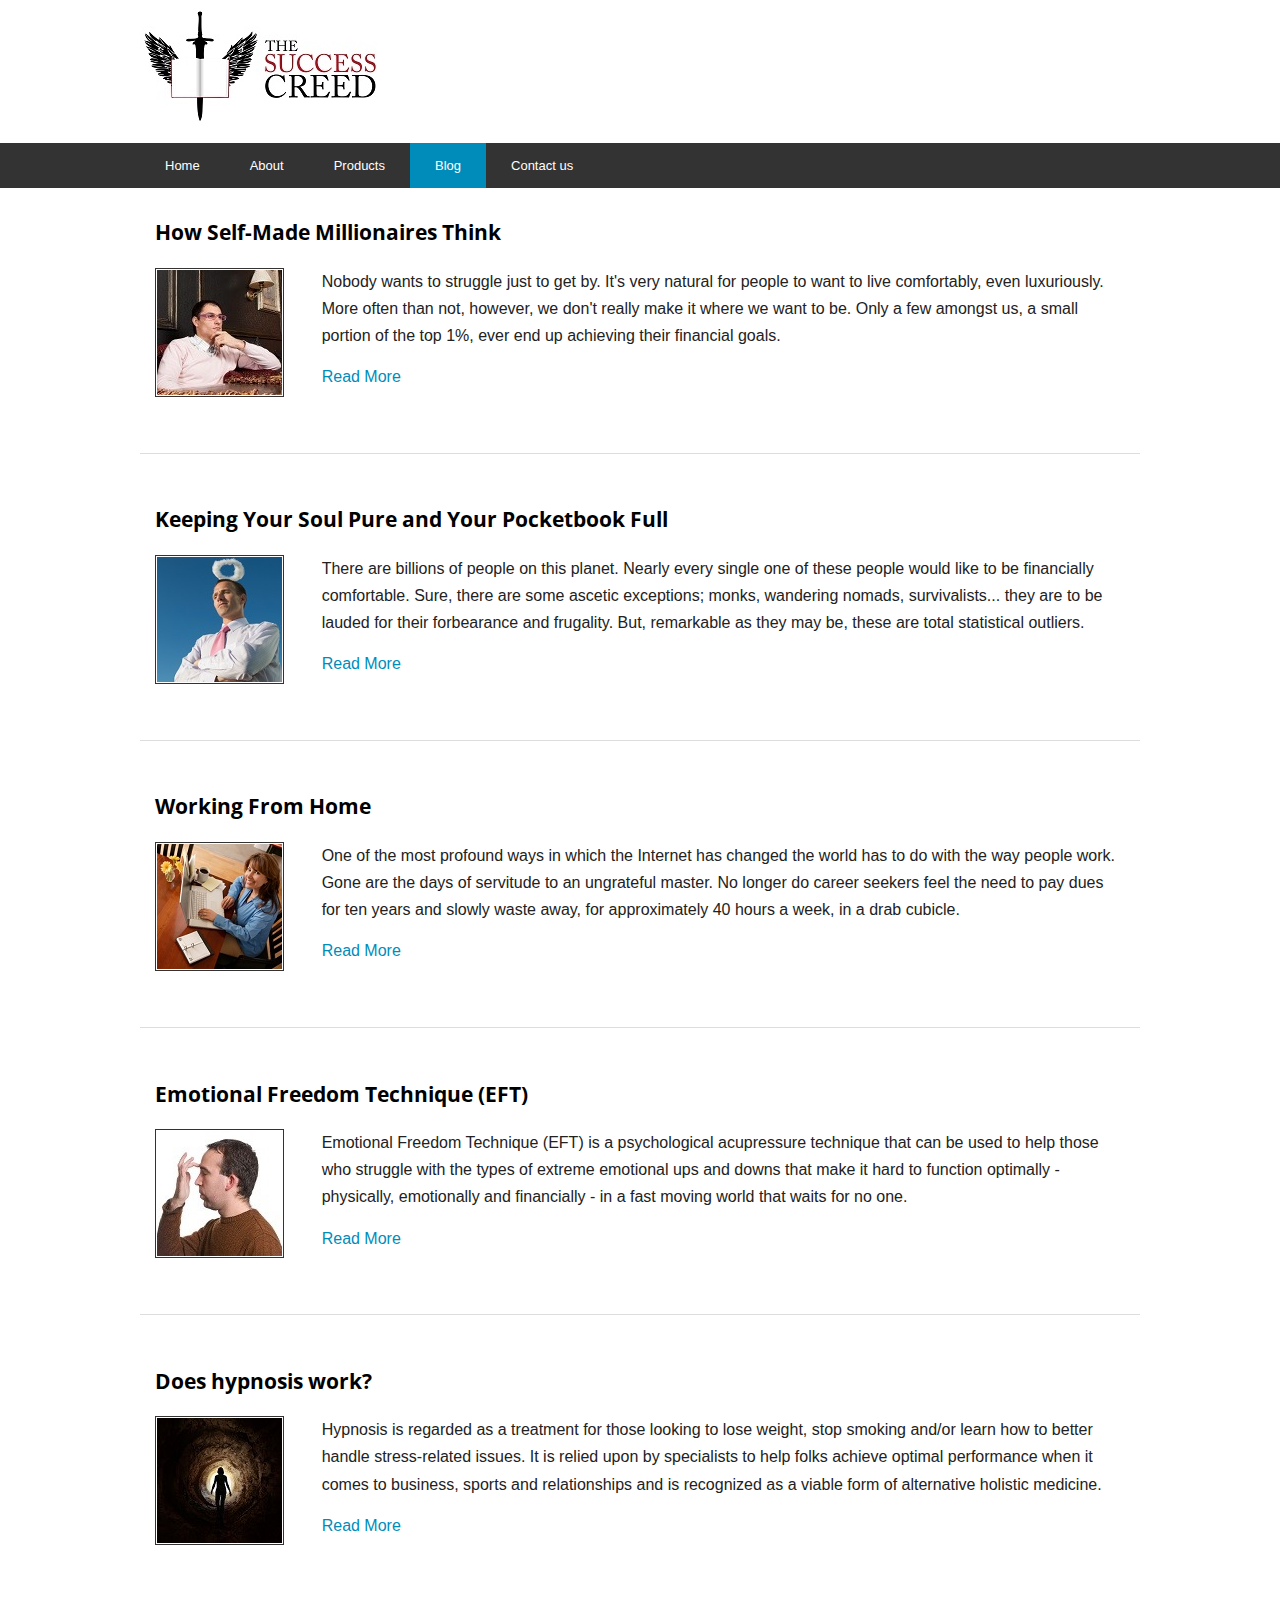
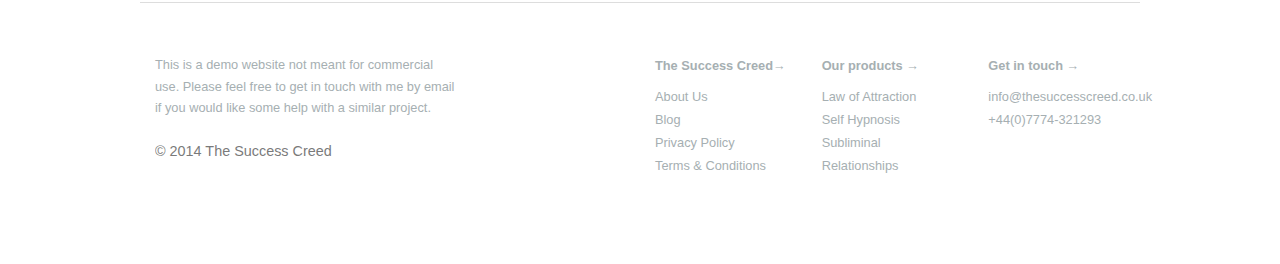
<file: news_archives.html>
<!doctype html>
<html class="no-js" lang="en">
  <head>
    <title>Blog For Success | The Success Creed</title>
    <meta charset="utf-8">
    <meta name="viewport" content="width=device-width, initial-scale=1.0">
    <link href="css/normalize.css" rel="stylesheet" media="screen">
    <link href="css/foundation.min.css" rel="stylesheet" media="screen">
    <link href="css/foundation-icons.css" rel="stylesheet" media="screen">
    <link href="css/my-styles2.css" rel="stylesheet" media="screen">
    <script src="js/modernizr.js"></script>
  </head>
  <body>

    <!-- Logo -->
    <div class="row logo">
       <a href="#"><img class="success_creed_logo" src="img/Success_Creed_Logo.jpg" alt="The Success Creed Logo"></a>
    </div>
    <!-- End Logo -->

    <!-- Top Bar -->
    <div class="contain-to-grid">    
      <nav class="top-bar" data-topbar>
        <ul class="title-area">
          <li class="name">
          </li>
          <li class="toggle-topbar menu-icon"><a href="#"><span>menu</span></a></li>
        </ul>
        <section class="top-bar-section">
          <ul class="left">
            <li><a href="index.html">Home</a></li>
            <li><a href="about.html">About</a></li>
            <li><a href="products.html">Products</a></li>
            <li class="active"><a href="news_archives.html">Blog</a></li>
            <li><a href="contact_us.html">Contact us</a></li>
          </ul>
        </section>
      </nav>
    </div><!-- End Top Bar -->
 

    <!-- Main Content -->
    
  
  <div class="row">
    <div class="medium-12 columns">
      <h3>How Self-Made Millionaires Think</h3>
        <div class="row th-copy">
            <div class="medium-2 columns">
              <img class="photo-blog" src="img/Millionaires_blog.jpg" alt="How Self Millionaires Think">
            </div>
            <div class="medium-10 columns">
              <p>
              Nobody wants to struggle just to get by.  It's very natural for people to want to live comfortably, even luxuriously.  More often than not, however, we don't really make it where we want to be.  Only a few amongst us, a small portion of the top 1%, ever end up achieving their financial goals.
              </p>
              <a href="How_Self_Millionaires.html">Read More</a>
            </div>
        </div>
    </div> 
  </div>

   <div class="row">
   <hr class="hr-blog">
    <div class="medium-12 columns">
      <h3>Keeping Your Soul Pure and Your Pocketbook Full</h3>
        <div class="row th-copy">
            <div class="medium-2 columns">
              <img class="photo-blog" src="img/Pocket_Full_Blog.jpg" alt="Your Soul Pure and Your Pocketbook Full">
            </div>
            <div class="medium-10 columns">
              <p>
              There are billions of people on this planet.  Nearly every single one of these people would like to be financially comfortable.  Sure, there are some ascetic exceptions; monks, wandering nomads, survivalists... they are to be lauded for their forbearance and frugality. But, remarkable as they may be, these are total statistical outliers.
              </p>
              <a href="Your_Pocketbook_Full.html">Read More</a>
            </div>
        </div>
    </div> 
  </div>

  <div class="row">
  <hr class="hr-blog">
    <div class="medium-12 columns">
      <h3>Working From Home</h3>
        <div class="row th-copy">
            <div class="medium-2 columns">
              <img class="photo-blog" src="img/WorkingFromHome_blog.jpg" alt="Working From Home">
            </div>
            <div class="medium-10 columns">
              <p>
              One of the most profound ways in which the Internet has changed the world has to do with the way people work. Gone are the days of servitude to an ungrateful master. No longer do career seekers feel the need to pay dues for ten years and slowly waste away, for approximately 40 hours a week, in a drab cubicle.
              </p>
              <a href="Working_From_Home.html">Read More</a>
            </div>
        </div>
    </div> 
  </div>

  <div class="row">
  <hr class="hr-blog">
    <div class="medium-12 columns">
      <h3>Emotional Freedom Technique (EFT)</h3>
        <div class="row th-copy">
            <div class="medium-2 columns">
              <img class="photo-blog" src="img/Tapping_blog.jpg" alt="Emotional Freedom Technique">
            </div>
            <div class="medium-10 columns">
              <p>
              Emotional Freedom Technique (EFT) is a psychological acupressure technique that can be used to help those who struggle with the types of extreme emotional ups and downs that make it hard to function optimally - physically, emotionally and financially - in a fast moving world that waits for no one.
              </p>
              <a href="Emotional_Freedom_Technique.html">Read More</a>
            </div>
        </div>
    </div> 
  </div>

   <div class="row">
  <hr class="hr-blog">
    <div class="medium-12 columns">
      <h3>Does hypnosis work?</h3>
        <div class="row th-copy">
            <div class="medium-2 columns">
              <img class="photo-blog" src="img/Hypnosis_blog.jpg" alt="Does hypnosis work?">
            </div>
            <div class="medium-10 columns">
              <p>
              Hypnosis is regarded as a treatment for those looking to lose weight, stop smoking and/or learn how to better handle stress-related issues. It is relied upon by specialists to help folks achieve optimal performance when it comes to business, sports and relationships and is recognized as a viable form of alternative holistic medicine.
              </p>
              <a href="Does_hypnosis_Work.html">Read More</a>
            </div>
        </div>
    </div> 
  </div>




    <!-- End Main Content -->


   <!-- Footer -->
        <div class="row main-footer">
        <hr class="hr-blog">
          <div class="large-4 columns">
            <p class="footer-statement">
              This is a demo website not meant for commercial use. Please feel free to get in touch with me by email if you would like some help with a similar project. 
            </p>
            <p class="copyright">&copy; 2014 The Success Creed</p>
          </div>
          <div class="large-2 large-offset-2 columns">
            <ul class="link-list">
              <li class="heading"><a href="about.html">The Success Creed&rarr;</a></li>
              <li><a href="about.html">About Us</a></li>
              <li><a href="news_archives.html">Blog</a></li>
              <li><a href="privacy_policy.html">Privacy Policy</a></li>
              <li><a href="terms.html">Terms &amp; Conditions</a></li>
            </ul>            
          </div>
          <div class="large-2 columns">
            <ul class="link-list">
              <li class="heading"><a href="products.html">Our products &rarr;</a></li>
              <li><a href="products.html">Law of Attraction</a></li>
              <li><a href="products.html">Self Hypnosis</a></li>
              <li><a href="products.html">Subliminal</a></li>
              <li><a href="products.html">Relationships</a></li>
            </ul>
          </div>
          <div class="large-2 columns">
            <ul class="link-list">
              <li class="heading"><a href="#">Get in touch &rarr;</a></li>
              <li><a href="mailto:info@thesuccesscreed.co.uk">info@thesuccesscreed.co.uk</a></li>
              <li class="phone"><a href="tel:+44(0)7774-321293">+44(0)7774-321293</a></li>
            </ul>
          </div>
        </div>
      <!-- End footer -->
            
    <script src="js/jquery.js"></script>
    <script src="js/foundation.min.js"></script>
    <script src="js/foundation.migrate.js"></script>
    <script>
      $(document).foundation();
    </script> 

  </body>
</html>
</file>
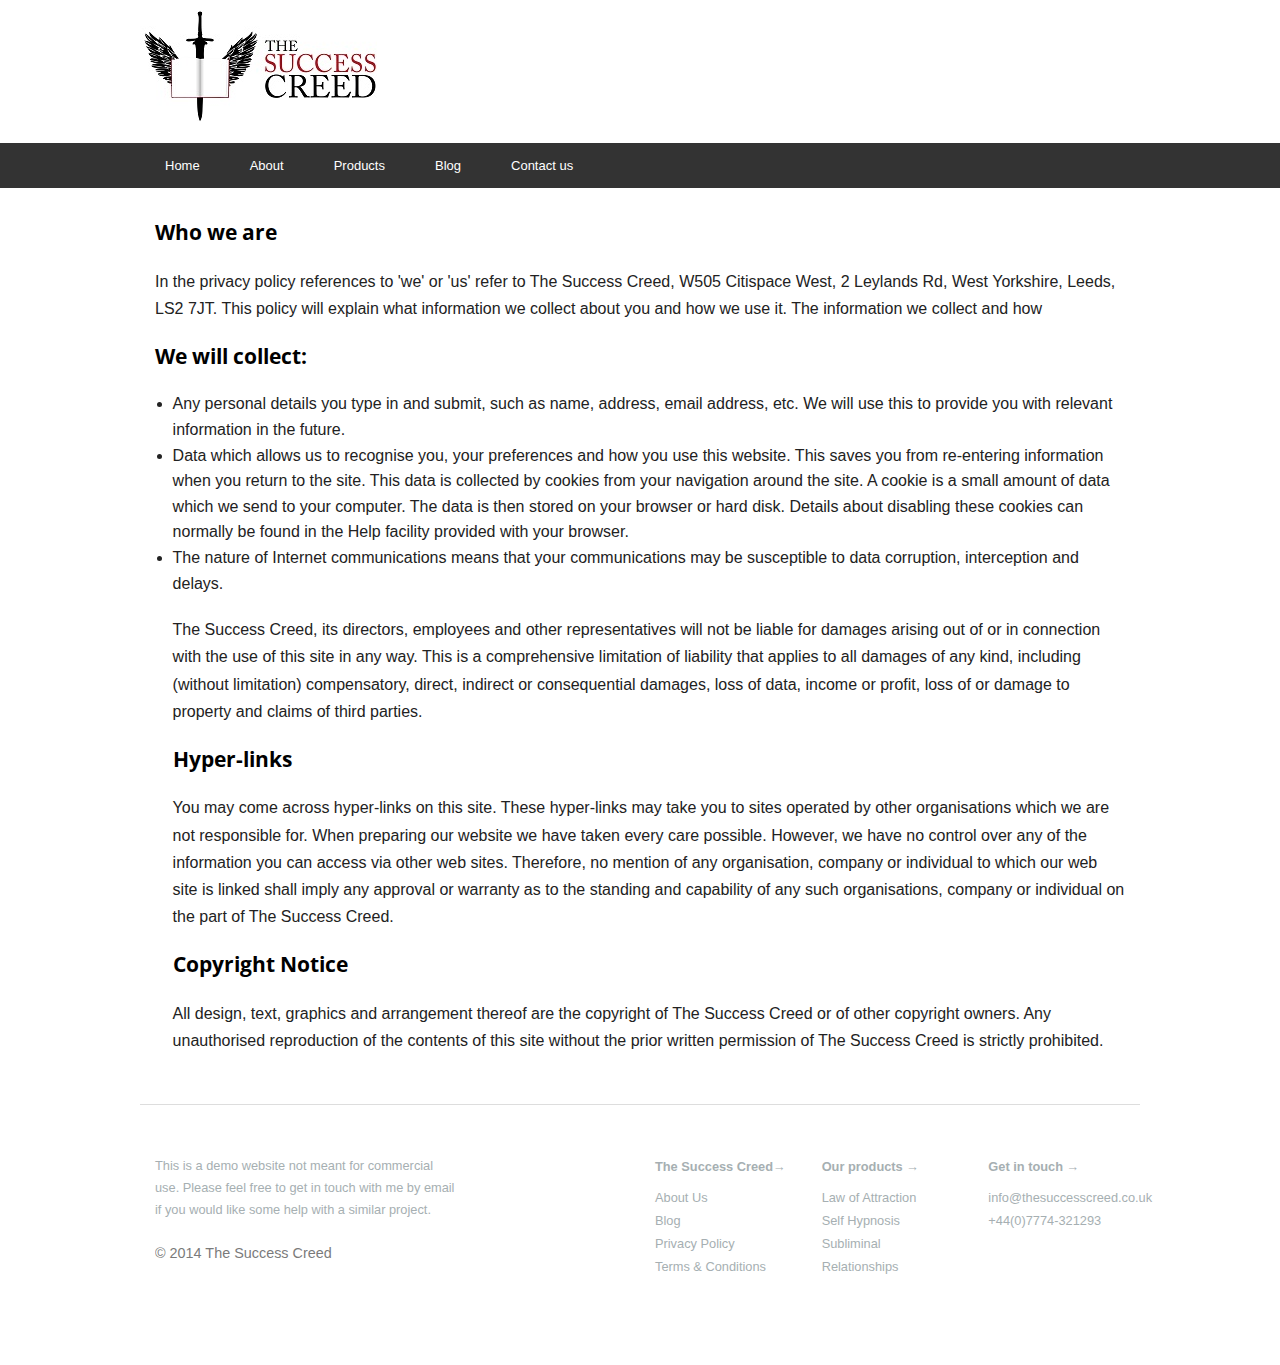
<file: privacy_policy.html>
<!DOCTYPE html>
<html class="no-js" lang="en">
  <head>
    <title>The Success Creed - Privacy Policy</title>
    <meta name="viewport" content="width=device-width, initial-scale=1.0">
    <link href="css/normalize.css" rel="stylesheet" media="screen">
    <link href="css/foundation.min.css" rel="stylesheet" media="screen">
    <link href="css/foundation-icons.css" rel="stylesheet" media="screen">
    <link href="css/my-styles2.css" rel="stylesheet" media="screen">
    <script src="js/modernizr.js"></script>
  </head>
  <body>

    <!-- Logo -->
    <div class="row logo">
       <a href="#"><img class="success_creed_logo" src="img/Success_Creed_Logo.jpg" alt="The Success Creed Logo"></a>
    </div>
    <!-- End Logo -->

    <!-- Top Bar -->
    <div class="contain-to-grid">    
      <nav class="top-bar" data-topbar>
        <ul class="title-area">
          <li class="name">
          </li>
          <li class="toggle-topbar menu-icon"><a href="#"><span>menu</span></a></li>
        </ul>
        <section class="top-bar-section">
          <ul class="left">
            <li><a href="index.html">Home</a></li>
            <li><a href="about.html">About</a></li>
            <li><a href="products.html">Products</a></li>
            <li><a href="news_archives.html">Blog</a></li>
            <li><a href="contact_us.html">Contact us</a></li>
          </ul>
        </section>
      </nav>
    </div><!-- End Top Bar -->


    <!-- Main Content -->
    <div class="row">
      <div class="medium-12 column">

        <h3>Who we are</h3>
        
        <p>
		In the privacy policy references to 'we' or 'us' refer to The Success Creed, W505 Citispace West, 2 Leylands Rd, West Yorkshire, Leeds, LS2 7JT. This policy will explain what information we collect about you and how we use it.
		The information we collect and how
		</p>

		<h3>We will collect:</h3>

        <ul class="core-beliefs">
	    <li>Any personal details you type in and submit, such as name, address, email address, etc. We will use this to provide you with relevant information in the future.</li>
	    <li>Data which allows us to recognise you, your preferences and how you use this website. This saves you from re-entering information when you return to the site. This data is collected by cookies from your navigation around the site. A cookie is a small amount of data which we send to your computer. The data is then stored on your browser or hard disk. Details about disabling these cookies can normally be found in the Help facility provided with your browser.</li>
	    <li>The nature of Internet communications means that your communications may be susceptible to data corruption, interception and delays.</li>
        </p>
        <p>
		The Success Creed, its directors, employees and other representatives will not be liable for damages arising out of or in connection with the use of this site in any way. This is a comprehensive limitation of liability that applies to all damages of any kind, including (without limitation) compensatory, direct, indirect or consequential damages, loss of data, income or profit, loss of or damage to property and claims of third parties.
		</p>

		<h3>Hyper-links</h3>
        <p>
		You may come across hyper-links on this site. These hyper-links may take you to sites operated by other organisations which we are not responsible for. When preparing our website we have taken every care possible. However, we have no control over any of the information you can access via other web sites. Therefore, no mention of any organisation, company or individual to which our web site is linked shall imply any approval or warranty as to the standing and capability of any such organisations, company or individual on the part of The Success Creed.
		</p>

		<h3>Copyright Notice</h3>
        <p>
		All design, text, graphics and arrangement thereof are the copyright of The Success Creed or of other copyright owners. Any unauthorised reproduction of the contents of this site without the prior written permission of The Success Creed is strictly prohibited.
        </p>
      </div>
    </div><!-- End Main Content -->


    <!-- Footer -->
    <div class="row main-footer">
    <hr>
      <div class="large-4 columns">
        <p class="footer-statement">
          This is a demo website not meant for commercial use. Please feel free to get in touch with me by email if you would like some help with a similar project. 
        </p>
        <p class="copyright">&copy; 2014 The Success Creed</p>
      </div>
      <div class="large-2 large-offset-2 columns">
        <ul class="link-list">
          <li class="heading"><a href="about.html">The Success Creed&rarr;</a></li>
          <li><a href="about.html">About Us</a></li>
          <li><a href="news_archives.html">Blog</a></li>
          <li><a href="privacy_policy.html">Privacy Policy</a></li>
          <li><a href="terms.html">Terms &amp; Conditions</a></li>
        </ul>            
      </div>
      <div class="large-2 columns">
        <ul class="link-list">
          <li class="heading"><a href="products.html">Our products &rarr;</a></li>
          <li><a href="products.html">Law of Attraction</a></li>
          <li><a href="products.html">Self Hypnosis</a></li>
          <li><a href="products.html">Subliminal</a></li>
          <li><a href="products.html">Relationships</a></li>
        </ul>
      </div>
      <div class="large-2 columns">
        <ul class="link-list">
          <li class="heading"><a href="#">Get in touch &rarr;</a></li>
          <li><a href="mailto:info@thesuccesscreed.co.uk">info@thesuccesscreed.co.uk</a></li>
          <li class="phone"><a href="tel:+44(0)7774-321293">+44(0)7774-321293</a></li>
        </ul>
      </div>
    </div>
  <!-- End footer -->
    
    <script src="js/jquery.js"></script>
    <script src="js/foundation.min.js"></script>
    <script src="js/foundation.migrate.js"></script>
    <script>
      $(document).foundation();
    </script> 

  </body>
</html>
</file>
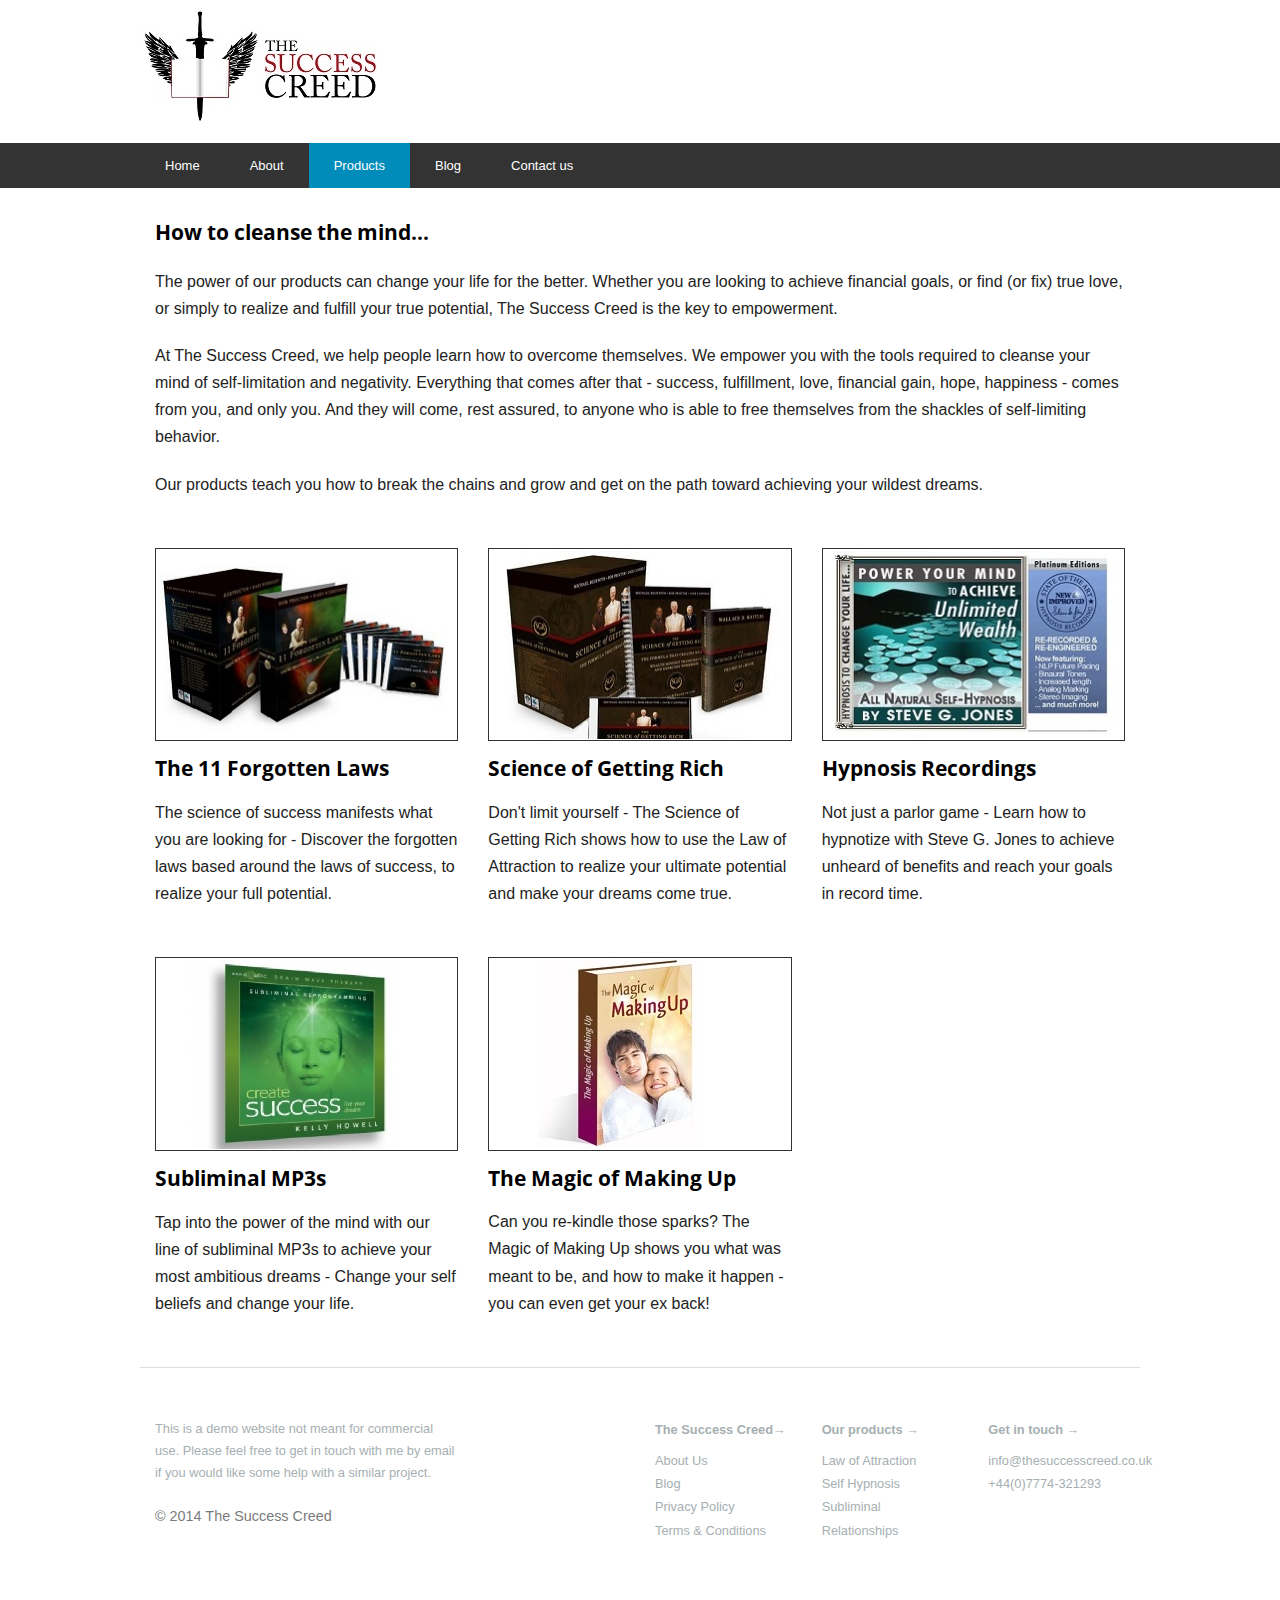
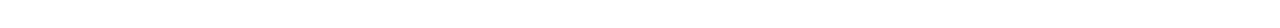
<file: products.html>
<!DOCTYPE html>
<html class="no-js" lang="en">
  <head>
    <title>Products For Success</title>
    <meta charset="utf-8">
    <meta name="viewport" content="width=device-width, initial-scale=1.0">
    <link href="css/normalize.css" rel="stylesheet" media="screen">
    <link href="css/foundation.min.css" rel="stylesheet" media="screen">
    <link href="css/foundation-icons.css" rel="stylesheet" media="screen">
    <link href="css/my-styles2.css" rel="stylesheet" media="screen">
    <script src="js/modernizr.js"></script>
  </head>
  <body>

    <!-- Logo -->
    <div class="row logo">
       <a href="#"><img class="success_creed_logo" src="img/Success_Creed_Logo.jpg" alt="The Success Creed Logo"></a>
    </div>
    <!-- End Logo -->

    <!-- Top Bar -->
    <div class="contain-to-grid">    
      <nav class="top-bar" data-topbar>
        <ul class="title-area">
          <li class="name">
          </li>
          <li class="toggle-topbar menu-icon"><a href="#"><span>menu</span></a></li>
        </ul>
        <section class="top-bar-section">
          <ul class="left">
            <li><a href="index.html">Home</a></li>
            <li><a href="about.html">About</a></li>
            <li class="active"><a href="products.html">Products</a></li>
            <li><a href="news_archives.html">Blog</a></li>
            <li><a href="contact_us.html">Contact us</a></li>
          </ul>
        </section>
      </nav>
    </div><!-- End Top Bar -->


     <!-- Main Content -->
    <div class="row">
      <div class="medium-12 columns">
        <h3>How to cleanse the mind...</h3>
        <p>
        The power of our products can change your life for the better. Whether you are looking to achieve financial goals, or find (or fix) true love, or simply to realize and fulfill your true potential, The Success Creed is the key to empowerment.
        </p>
        <p>
        At The Success Creed, we help people learn how to overcome themselves. We empower you with the tools required to cleanse your mind of self-limitation and negativity. Everything that comes after that - success, fulfillment, love, financial gain, hope, happiness - comes from you, and only you. And they will come, rest assured, to anyone who is able to free themselves from the shackles of self-limiting behavior.
        </p>
        <p>
        Our products teach you how to break the chains and grow and get on the path toward achieving your wildest dreams.
        </p>
      </div>
    </div><!-- End Main Content -->


    <!-- Feature Content -->
    <div class="row">
        <div class="medium-4 columns">
          <a data-reveal-id="formModal"><img class="photo" src="img/11-Forgotten-Laws.jpg" alt="The 11 Forgotten Laws"></a>
          <a data-reveal-id="formModal"><h3 class="lead">The 11 Forgotten Laws</h3></a>
          <p class="product-description">The science of success manifests what you are looking for - Discover the forgotten laws based around the laws of success, to realize your full potential.</p>
        </div>
        <div class="medium-4 columns">
          <a data-reveal-id="formModal"><img class="photo" src="img/sgr-program.jpg" alt="Science of Getting Rich"></a>
          <a data-reveal-id="formModal"><h3 class="lead">Science of Getting Rich</h3></a>
          <p class="product-description">Don't limit yourself - The Science of Getting Rich shows how to use the Law of Attraction to realize your ultimate potential and make your dreams come true.</p>
       </div>
        <div class="medium-4 columns">
          <a data-reveal-id="formModal"><img class="photo" src="img/Hypnosis.jpg" alt="Hypnosis Recordings"></a>
          <a data-reveal-id="formModal"><h3 class="lead">Hypnosis Recordings</h3></a>
          <p class="product-description">Not just a parlor game - Learn how to hypnotize with Steve G. Jones to achieve unheard of benefits and reach your goals in record time.</p>
        </div>
    </div>
        

    <div class="row">    
         <div class="medium-4 columns">
           <a data-reveal-id="formModal"><img class="photo" src="img/Subliminal_Programming.jpg" alt="Subliminal MP3s"></a>
          <a data-reveal-id="formModal"><h3 class="lead">Subliminal MP3s</h3></a>
          <p class="product-description">Tap into the power of the mind with our line of subliminal MP3s to achieve your most ambitious dreams - Change your self beliefs and change your life.</p>
        </div>
        <div class="medium-4 pull-4 columns">
          <a data-reveal-id="formModal"><img class="photo" src="img/MakingUp.jpg" alt="The Magic of Making Up"></a>
          <a data-reveal-id="formModal"><h3 class="lead">The Magic of Making Up</h3></a>
          <p class="product-description">Can you re-kindle those sparks? The Magic of Making Up shows you what was meant to be, and how to make it happen - you can even get your ex back!</p>
       </div>
    </div><!-- End Feature Content -->

   <!-- Footer -->
        <div class="row main-footer">
        <hr>
          <div class="large-4 columns">
            <p class="footer-statement">
              This is a demo website not meant for commercial use. Please feel free to get in touch with me by email if you would like some help with a similar project. 
            </p>
            <p class="copyright">&copy; 2014 The Success Creed</p>
          </div>
          <div class="large-2 large-offset-2 columns">
            <ul class="link-list">
              <li class="heading"><a href="about.html">The Success Creed&rarr;</a></li>
              <li><a href="about.html">About Us</a></li>
              <li><a href="news_archives.html">Blog</a></li>
              <li><a href="privacy_policy.html">Privacy Policy</a></li>
              <li><a href="terms.html">Terms &amp; Conditions</a></li>
            </ul>            
          </div>
          <div class="large-2 columns">
            <ul class="link-list">
              <li class="heading"><a href="products.html">Our products &rarr;</a></li>
              <li><a href="products.html">Law of Attraction</a></li>
              <li><a href="products.html">Self Hypnosis</a></li>
              <li><a href="products.html">Subliminal</a></li>
              <li><a href="products.html">Relationships</a></li>
            </ul>
          </div>
          <div class="large-2 columns">
            <ul class="link-list">
              <li class="heading"><a href="#">Get in touch &rarr;</a></li>
              <li><a href="mailto:info@thesuccesscreed.co.uk">info@thesuccesscreed.co.uk</a></li>
              <li class="phone"><a href="tel:+44(0)7774-321293">+44(0)7774-321293</a></li>
            </ul>
          </div>
        </div>
      <!-- End footer -->

      <!-- Form Modal -->
      <div id="formModal" class="reveal-modal small" data-reveal>
        <h3>IMPORTANT INFORMATION!</h3>
        <p>This is a demo website and is not meant for commercial use - the products on this page are for display only!</p>
        <a href="#" class="close-reveal-modal">&#215;</a>
      </div>
      <!-- End Form Modal -->
    
    <script src="js/jquery.js"></script>
    <script src="js/foundation.min.js"></script>
    <script src="js/foundation.migrate.js"></script>
    <script>
      $(document).foundation();
    </script> 

  </body>
</html>
</file>
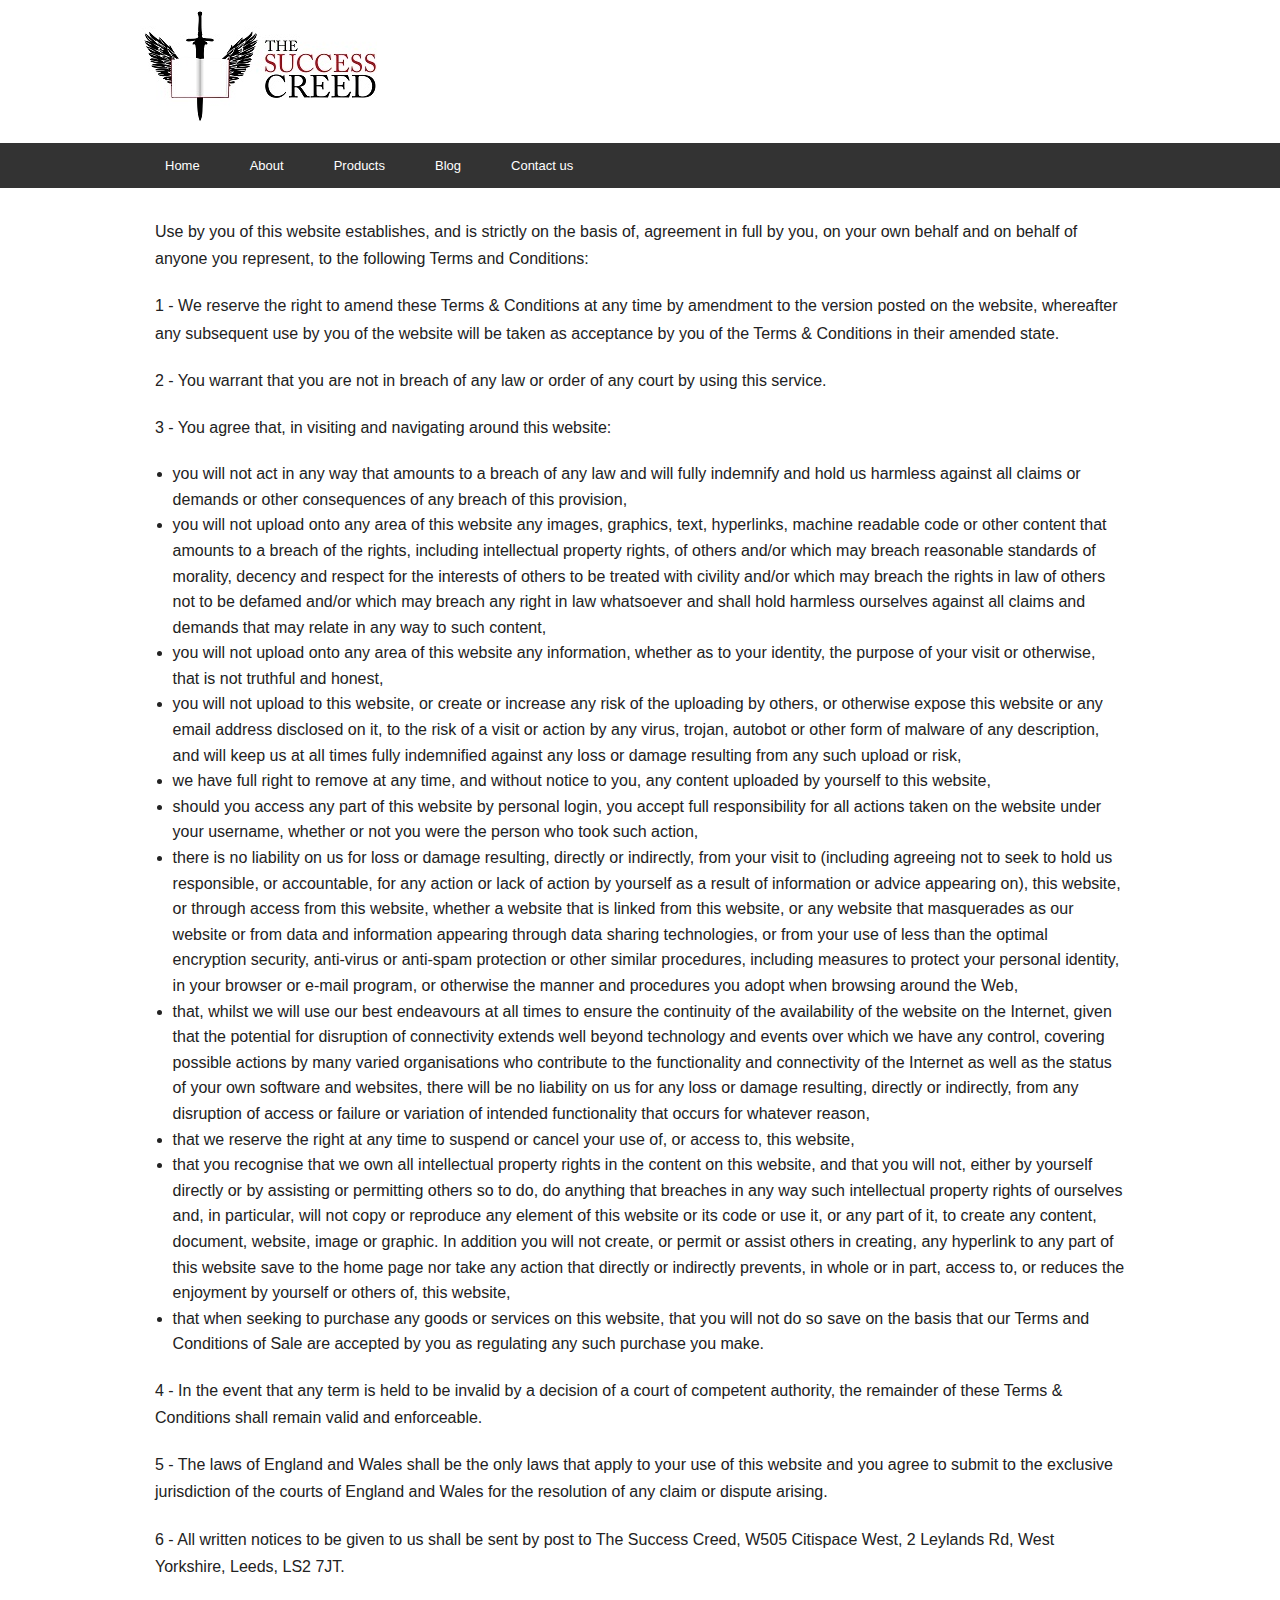
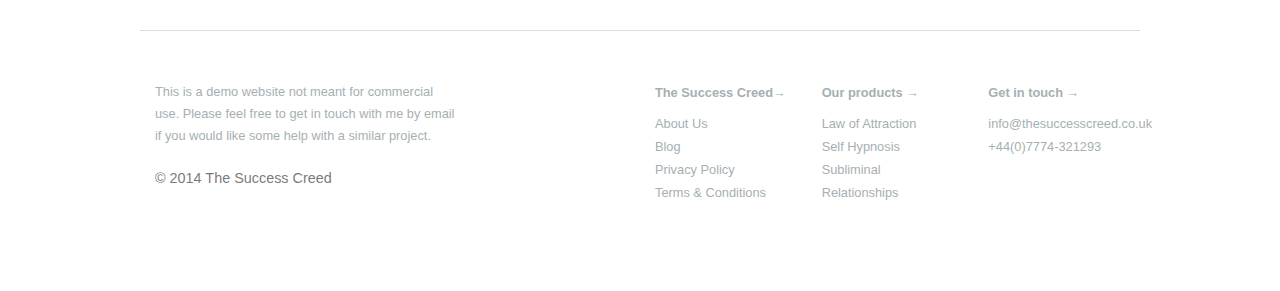
<file: terms.html>
<!DOCTYPE html>
<html class="no-js" lang="en">
  <head>
    <title>The Success Creed - Terms &amp; Conditions</title>
    <meta name="viewport" content="width=device-width, initial-scale=1.0">
    <link href="css/normalize.css" rel="stylesheet" media="screen">
    <link href="css/foundation.min.css" rel="stylesheet" media="screen">
    <link href="css/foundation-icons.css" rel="stylesheet" media="screen">
    <link href="css/my-styles2.css" rel="stylesheet" media="screen">
    <script src="js/modernizr.js"></script>
  </head>
  <body>

    <!-- Logo -->
    <div class="row logo">
       <a href="#"><img class="success_creed_logo" src="img/Success_Creed_Logo.jpg" alt="The Success Creed Logo"></a>
    </div>
    <!-- End Logo -->

    <!-- Top Bar -->
    <div class="contain-to-grid">    
      <nav class="top-bar" data-topbar>
        <ul class="title-area">
          <li class="name">
          </li>
          <li class="toggle-topbar menu-icon"><a href="#"><span>menu</span></a></li>
        </ul>
        <section class="top-bar-section">
          <ul class="left">
            <li><a href="index.html">Home</a></li>
            <li><a href="about.html">About</a></li>
            <li><a href="products.html">Products</a></li>
            <li><a href="news_archives.html">Blog</a></li>
            <li><a href="contact_us.html">Contact us</a></li>
          </ul>
        </section>
      </nav>
    </div><!-- End Top Bar -->


    <!-- Main Content -->
    <div class="row">
      <div class="medium-12 column">
        <p>
        Use by you of this website establishes, and is strictly on the basis of, agreement in full by you, on your own behalf and on behalf of anyone you represent, to the following Terms and Conditions:
        <p>
        <p>
        1 - We reserve the right to amend these Terms & Conditions at any time by amendment to the version posted on the website, whereafter any subsequent use by you of the website will be taken as acceptance by you of the Terms & Conditions in their amended state.
        </p>
        <p>
        2 - You warrant that you are not in breach of any law or order of any court by using this service.
        </p>
        <p>
        3 - You agree that, in visiting and navigating around this website:
        </p>
        <ul class="core-beliefs">
        <li>you will not act in any way that amounts to a breach of any law and will fully indemnify and hold us harmless against all claims or demands or other consequences of any breach of this provision,</li>

        <li>you will not upload onto any area of this website any images, graphics, text, hyperlinks, machine readable code or other content that amounts to a breach of the rights, including intellectual property rights, of others and/or which may breach reasonable standards of morality, decency and respect for the interests of others to be treated with civility and/or which may breach the rights in law of others not to be defamed and/or which may breach any right in law whatsoever and shall hold harmless ourselves against all claims and demands that may relate in any way to such content,</li>
        
        <li>you will not upload onto any area of this website any information, whether as to your identity, the purpose of your visit or otherwise, that is not truthful and honest,</li>
        
        <li>you will not upload to this website, or create or increase any risk of the uploading by others, or otherwise expose this website or any email address disclosed on it, to the risk of a visit or action by any virus, trojan, autobot or other form of malware of any description, and will keep us at all times fully indemnified against any loss or damage resulting from any such upload or risk,</li>

        <li>we have full right to remove at any time, and without notice to you, any content uploaded by yourself to this website,</li>

        <li>should you access any part of this website by personal login, you accept full responsibility for all actions taken on the website under your username, whether or not you were the person who took such action,</li>

        <li>there is no liability on us for loss or damage resulting, directly or indirectly, from your visit to (including agreeing not to seek to hold us responsible, or accountable, for any action or lack of action by yourself as a result of information or advice appearing on), this website, or through access from this website, whether a website that is linked from this website, or any website that masquerades as our website or from data and information appearing through data sharing technologies, or from your use of less than the optimal encryption security, anti-virus or anti-spam protection or other similar procedures, including measures to protect your personal identity, in your browser or e-mail program, or otherwise the manner and procedures you adopt when browsing around the Web,</li>

        <li>that, whilst we will use our best endeavours at all times to ensure the continuity of the availability of the website on the Internet, given that the potential for disruption of connectivity extends well beyond technology and events over which we have any control, covering possible actions by many varied organisations who contribute to the functionality and connectivity of the Internet as well as the status of your own software and websites, there will be no liability on us for any loss or damage resulting, directly or indirectly, from any disruption of access or failure or variation of intended functionality that occurs for whatever reason,</li>

        <li>that we reserve the right at any time to suspend or cancel your use of, or access to, this website,</li>
        
        <li>that you recognise that we own all intellectual property rights in the content on this website, and that you will not, either by yourself directly or by assisting or permitting others so to do, do anything that breaches in any way such intellectual property rights of ourselves and, in particular, will not copy or reproduce any element of this website or its code or use it, or any part of it, to create any content, document, website, image or graphic. In addition you will not create, or permit or assist others in creating, any hyperlink to any part of this website save to the home page nor take any action that directly or indirectly prevents, in whole or in part, access to, or reduces the enjoyment by yourself or others of, this website,</li>

        <li>that when seeking to purchase any goods or services on this website, that you will not do so save on the basis that our Terms and Conditions of Sale are accepted by you as regulating any such purchase you make.</li>
        </ul>
        <p>
        4 - In the event that any term is held to be invalid by a decision of a court of competent authority, the remainder of these Terms & Conditions shall remain valid and enforceable.
        </p>
        <p>
        5 - The laws of England and Wales shall be the only laws that apply to your use of this website and you agree to submit to the exclusive jurisdiction of the courts of England and Wales for the resolution of any claim or dispute arising.
        </p>
        <p>
        6 - All written notices to be given to us shall be sent by post to The Success Creed, W505 Citispace West, 2 Leylands Rd, West Yorkshire, Leeds, LS2 7JT.
        </p>
      </div>
    </div><!-- End Main Content -->


    <!-- Footer -->
    <div class="row main-footer">
    <hr>
      <div class="large-4 columns">
        <p class="footer-statement">
          This is a demo website not meant for commercial use. Please feel free to get in touch with me by email if you would like some help with a similar project. 
        </p>
        <p class="copyright">&copy; 2014 The Success Creed</p>
      </div>
      <div class="large-2 large-offset-2 columns">
        <ul class="link-list">
          <li class="heading"><a href="about.html">The Success Creed&rarr;</a></li>
          <li><a href="about.html">About Us</a></li>
          <li><a href="news_archives.html">Blog</a></li>
          <li><a href="privacy_policy.html">Privacy Policy</a></li>
          <li><a href="terms.html">Terms &amp; Conditions</a></li>
        </ul>            
      </div>
      <div class="large-2 columns">
        <ul class="link-list">
          <li class="heading"><a href="products.html">Our products &rarr;</a></li>
          <li><a href="products.html">Law of Attraction</a></li>
          <li><a href="products.html">Self Hypnosis</a></li>
          <li><a href="products.html">Subliminal</a></li>
          <li><a href="products.html">Relationships</a></li>
        </ul>
      </div>
      <div class="large-2 columns">
        <ul class="link-list">
          <li class="heading"><a href="#">Get in touch &rarr;</a></li>
          <li><a href="mailto:info@thesuccesscreed.co.uk">info@thesuccesscreed.co.uk</a></li>
          <li class="phone"><a href="tel:+44(0)7774-321293">+44(0)7774-321293</a></li>
        </ul>
      </div>
    </div>
  <!-- End footer -->
    
    <script src="js/jquery.js"></script>
    <script src="js/foundation.min.js"></script>
    <script src="js/foundation.migrate.js"></script>
    <script>
      $(document).foundation();
    </script> 

  </body>
</html>
</file>
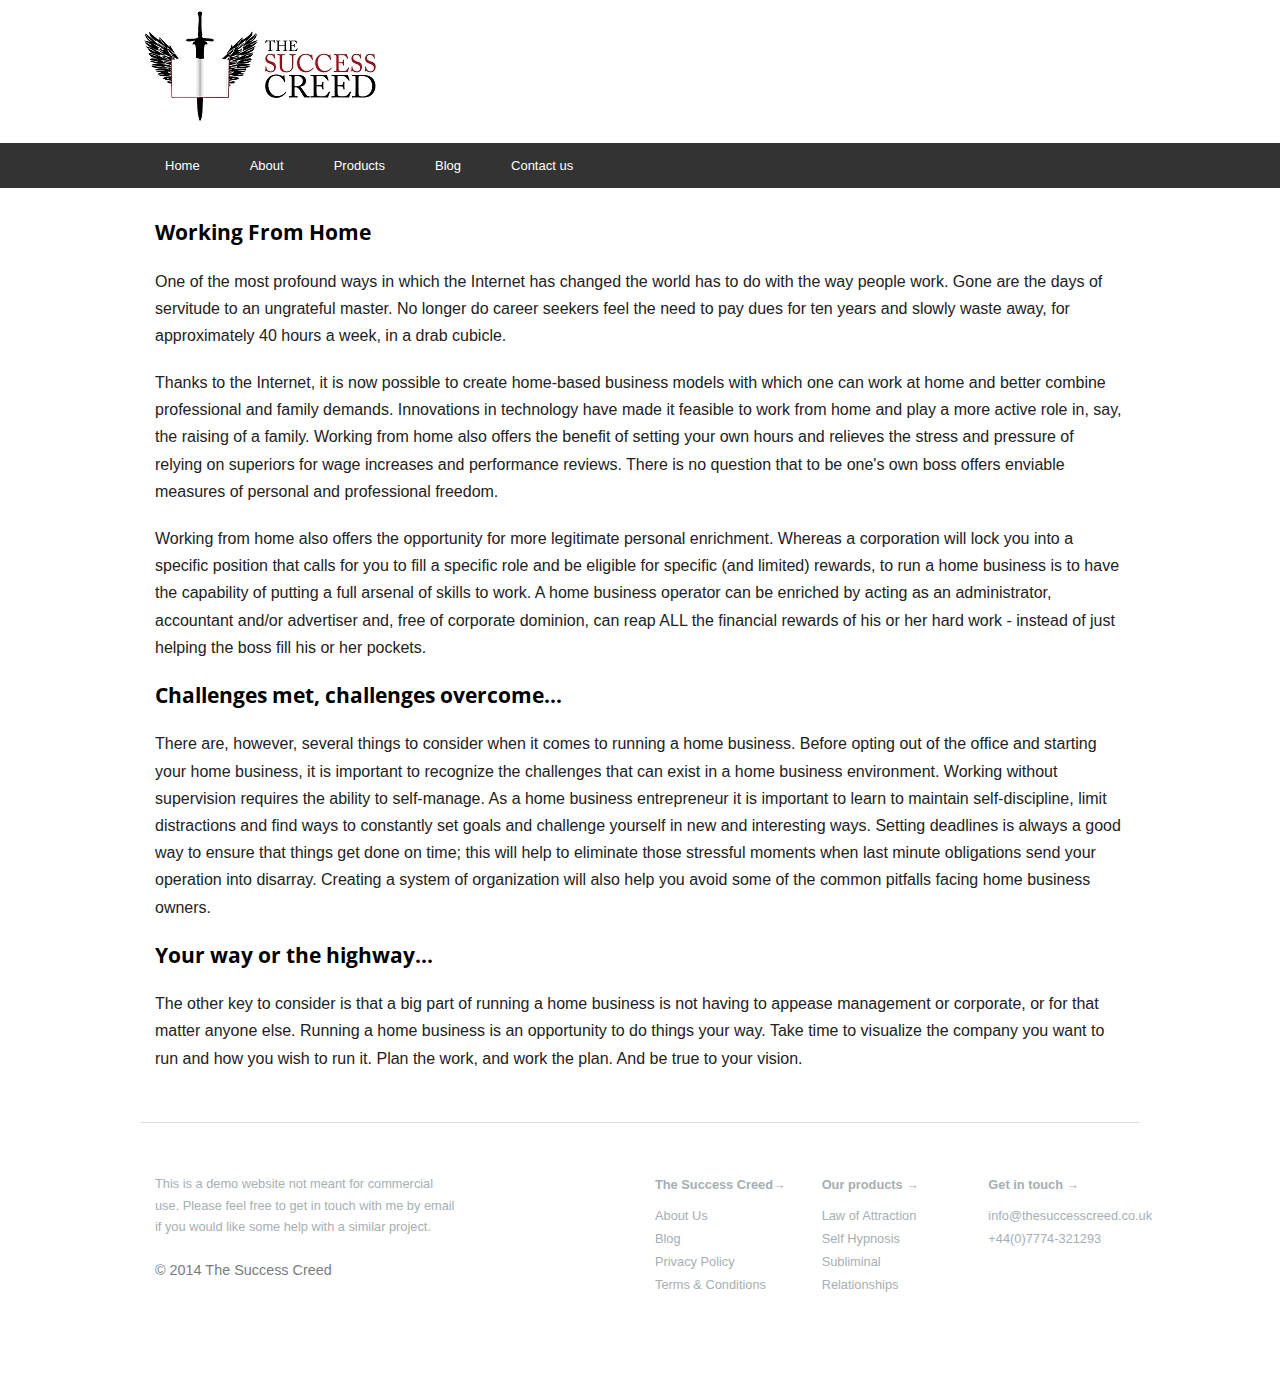
<file: Working_From_Home.html>
<!doctype html>
<html class="no-js" lang="en">
  <head>
    <title>Working From Home</title>
    <meta charset="utf-8">
    <meta name="viewport" content="width=device-width, initial-scale=1.0">
    <meta name="description" content="Cloud technology and a new mindset has created a new wave of entrepreneurs - Working from home is more realistic than ever, but there are challenges to overcome."/>
    <meta name="keywords" content="Home Business, making money from home, be your own boss"/>
    <link href="css/normalize.css" rel="stylesheet" media="screen">
    <link href="css/foundation.min.css" rel="stylesheet" media="screen">
    <link href="css/foundation-icons.css" rel="stylesheet" media="screen">
    <link href="css/my-styles2.css" rel="stylesheet" media="screen">
    <script src="js/modernizr.js"></script>
  </head>
  <body>

    <!-- Logo -->
    <div class="row logo">
       <a href="#"><img class="success_creed_logo" src="img/Success_Creed_Logo.jpg" alt="The Success Creed Logo"></a>
    </div>
    <!-- End Logo -->

    <!-- Top Bar -->
    <div class="contain-to-grid">    
      <nav class="top-bar" data-topbar>
        <ul class="title-area">
          <li class="name">
          </li>
          <li class="toggle-topbar menu-icon"><a href="#"><span>menu</span></a></li>
        </ul>
        <section class="top-bar-section">
          <ul class="left">
            <li><a href="index.html">Home</a></li>
            <li><a href="about.html">About</a></li>
            <li><a href="products.html">Products</a></li>
            <li><a href="news_archives.html">Blog</a></li>
            <li><a href="contact_us.html">Contact us</a></li>
          </ul>
        </section>
      </nav>
    </div><!-- End Top Bar -->
 

    <!-- Main Content -->
    <div class="row">
      <div class="medium-12 column">

        <h3>Working From Home</h3>
        
        <p>
        One of the most profound ways in which the Internet has changed the world has to do with the way people work. Gone are the days of servitude to an ungrateful master. No longer do career seekers feel the need to pay dues for ten years and slowly waste away, for approximately 40 hours a week, in a drab cubicle.
        </p>
        <p>
        Thanks to the Internet, it is now possible to create home-based business models with which one can work at home and better combine professional and family demands. Innovations in technology have made it feasible to work from home and play a more active role in, say, the raising of a family. Working from home also offers the benefit of setting your own hours and relieves the stress and pressure of relying on superiors for wage increases and performance reviews. There is no question that to be one's own boss offers enviable measures of personal and professional freedom.
        </p>
        <p>
        Working from home also offers the opportunity for more legitimate personal enrichment. Whereas a corporation will lock you into a specific position that calls for you to fill a specific role and be eligible for specific (and limited) rewards, to run a home business is to have the capability of putting a full arsenal of skills to work. A home business operator can be enriched by acting as an administrator, accountant and/or advertiser and, free of corporate dominion, can reap ALL the financial rewards of his or her hard work - instead of just helping the boss fill his or her pockets.
        </p>

        <h3>Challenges met, challenges overcome...</h3>
        <p>
        There are, however, several things to consider when it comes to running a home business. Before opting out of the office and starting your home business, it is important to recognize the challenges that can exist in a home business environment.
        Working without supervision requires the ability to self-manage. As a home business entrepreneur it is important to learn to maintain self-discipline, limit distractions and find ways to constantly set goals and challenge yourself in new and interesting ways. Setting deadlines is always a good way to ensure that things get done on time; this will help to eliminate those stressful moments when last minute obligations send your operation into disarray. Creating a system of organization will also help you avoid some of the common pitfalls facing home business owners.
        </p>

        <h3>Your way or the highway...</h3>
        
        <p>
        The other key to consider is that a big part of running a home business is not having to appease management or corporate, or for that matter anyone else. Running a home business is an opportunity to do things your way. Take time to visualize the company you want to run and how you wish to run it. Plan the work, and work the plan. And be true to your vision.
        </p>
      </div>
    </div><!-- End Main Content -->


   <!-- Footer -->
        <div class="row main-footer">
        <hr>
          <div class="large-4 columns">
            <p class="footer-statement">
              This is a demo website not meant for commercial use. Please feel free to get in touch with me by email if you would like some help with a similar project. 
            </p>
            <p class="copyright">&copy; 2014 The Success Creed</p>
          </div>
          <div class="large-2 large-offset-2 columns">
            <ul class="link-list">
              <li class="heading"><a href="about.html">The Success Creed&rarr;</a></li>
              <li><a href="about.html">About Us</a></li>
              <li><a href="news_archives.html">Blog</a></li>
              <li><a href="privacy_policy.html">Privacy Policy</a></li>
              <li><a href="terms.html">Terms &amp; Conditions</a></li>
            </ul>            
          </div>
          <div class="large-2 columns">
            <ul class="link-list">
              <li class="heading"><a href="products.html">Our products &rarr;</a></li>
              <li><a href="products.html">Law of Attraction</a></li>
              <li><a href="products.html">Self Hypnosis</a></li>
              <li><a href="products.html">Subliminal</a></li>
              <li><a href="products.html">Relationships</a></li>
            </ul>
          </div>
          <div class="large-2 columns">
            <ul class="link-list">
              <li class="heading"><a href="#">Get in touch &rarr;</a></li>
              <li><a href="mailto:info@thesuccesscreed.co.uk">info@thesuccesscreed.co.uk</a></li>
              <li class="phone"><a href="tel:+44(0)7774-321293">+44(0)7774-321293</a></li>
            </ul>
          </div>
        </div>
      <!-- End footer -->
            
    <script src="js/jquery.js"></script>
    <script src="js/foundation.min.js"></script>
    <script src="js/foundation.migrate.js"></script>
    <script>
      $(document).foundation();
    </script> 

  </body>
</html>
</file>
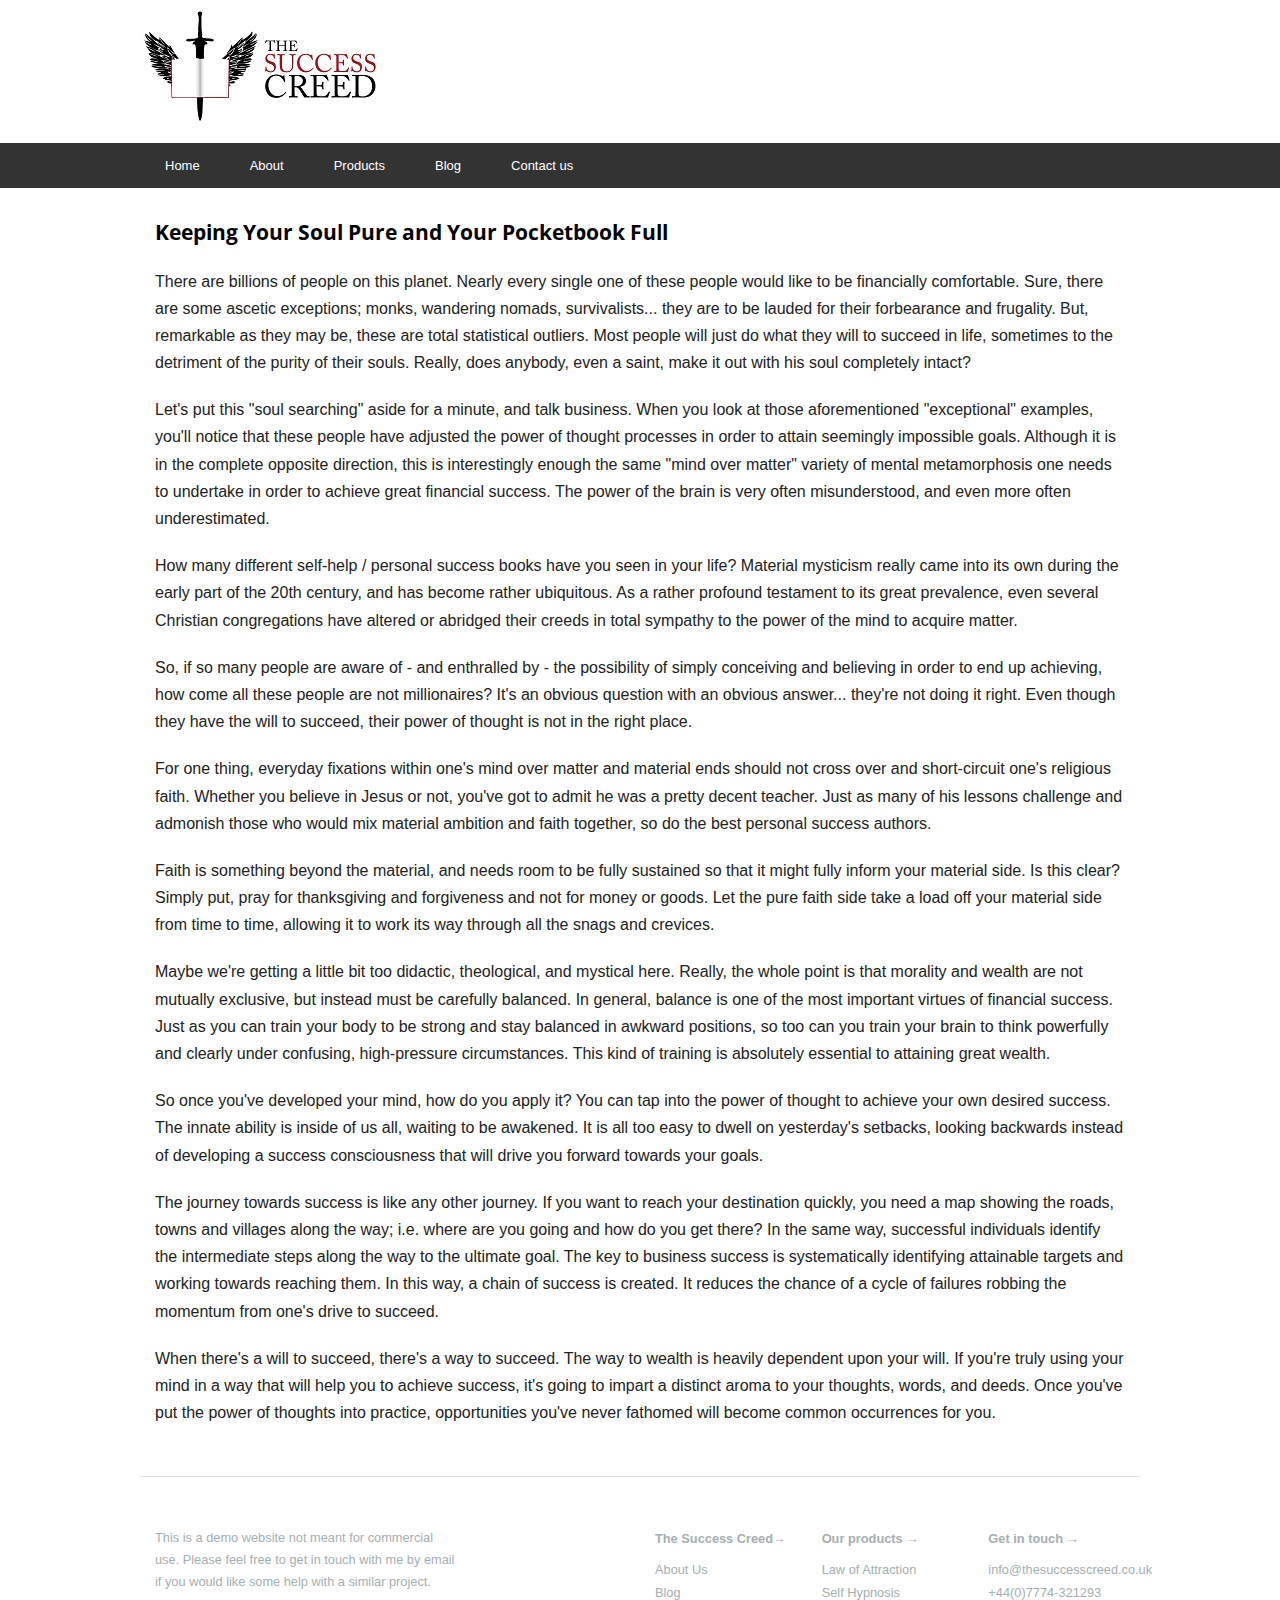
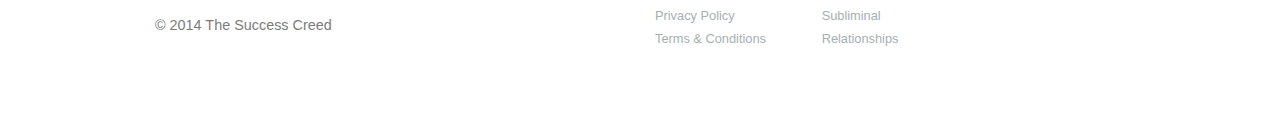
<file: Your_Pocketbook_Full.html>
<!doctype html>
<html class="no-js" lang="en">
  <head>
    <title>Your Soul Pure and Your Pocketbook Full</title>
    <meta charset="utf-8">
    <meta name="viewport" content="width=device-width, initial-scale=1.0">
    <meta name="description" content="When you're developing the power of your mind over matter and material wealth, balance your faith wisely and naturally with your will to succeed."/>
    <meta name="keywords" content="Will to succeed, Mind over matter, Power of thought, Power of thoughts, Financial success, Key to business success"/>
    <link href="css/normalize.css" rel="stylesheet" media="screen">
    <link href="css/foundation.min.css" rel="stylesheet" media="screen">
    <link href="css/foundation-icons.css" rel="stylesheet" media="screen">
    <link href="css/my-styles2.css" rel="stylesheet" media="screen">
    <script src="js/modernizr.js"></script>
  </head>
  <body>

    <!-- Logo -->
    <div class="row logo">
       <a href="#"><img class="success_creed_logo" src="img/Success_Creed_Logo.jpg" alt="The Success Creed Logo"></a>
    </div>
    <!-- End Logo -->

    <!-- Top Bar -->
    <div class="contain-to-grid">    
      <nav class="top-bar" data-topbar>
        <ul class="title-area">
          <li class="name">
          </li>
          <li class="toggle-topbar menu-icon"><a href="#"><span>menu</span></a></li>
        </ul>
        <section class="top-bar-section">
          <ul class="left">
            <li><a href="index.html">Home</a></li>
            <li><a href="about.html">About</a></li>
            <li><a href="products.html">Products</a></li>
            <li><a href="news_archives.html">Blog</a></li>
            <li><a href="contact_us.html">Contact us</a></li>
          </ul>
        </section>
      </nav>
    </div><!-- End Top Bar -->
 

    <!-- Main Content -->
    <div class="row">
      <div class="medium-12 column">

        <h3>Keeping Your Soul Pure and Your Pocketbook Full</h3>
        <p>
        There are billions of people on this planet.  Nearly every single one of these people would like to be financially comfortable.  Sure, there are some ascetic exceptions; monks, wandering nomads, survivalists... they are to be lauded for their forbearance and frugality.  But, remarkable as they may be, these are total statistical outliers.  Most people will just do what they will to succeed in life, sometimes to the detriment of the purity of their souls.  Really, does anybody, even a saint, make it out with his soul completely intact?
        </p>
        <p>
		Let's put this "soul searching" aside for a minute, and talk business.  When you look at those aforementioned "exceptional" examples, you'll notice that these people have adjusted the power of thought processes in order to attain seemingly impossible goals.  Although it is in the complete opposite direction, this is interestingly enough the same "mind over matter" variety of mental metamorphosis one needs to undertake in order to achieve great financial success. The power of the brain is very often misunderstood, and even more often underestimated.
        </p>
		<p>
		How many different self-help / personal success books have you seen in your life?  Material mysticism really came into its own during the early part of the 20th century, and has become rather ubiquitous.  As a rather profound testament to its great prevalence, even several Christian congregations have altered or abridged their creeds in total sympathy to the power of the mind to acquire matter.
        </p>
        <p>
		So, if so many people are aware of - and enthralled by - the possibility of simply conceiving and believing in order to end up achieving, how come all these people are not millionaires?  It's an obvious question with an obvious answer... they're not doing it right.  Even though they have the will to succeed, their power of thought is not in the right place.
        </p>
		<p>  
		For one thing, everyday fixations within one's mind over matter and material ends should not cross over and short-circuit one's religious faith.  Whether you believe in Jesus or not, you've got to admit he was a pretty decent teacher.  Just as many of his lessons challenge and admonish those who would mix material ambition and faith together, so do the best personal success authors.
        </p>
        <p>
		Faith is something beyond the material, and needs room to be fully sustained so that it might fully inform your material side.  Is this clear?  Simply put, pray for thanksgiving and forgiveness and not for money or goods.  Let the pure faith side take a load off your material side from time to time, allowing it to work its way through all the snags and crevices.
        </p>
        <p>
		Maybe we're getting a little bit too didactic, theological, and mystical here.  Really, the whole point is that morality and wealth are not mutually exclusive, but instead must be carefully balanced.  In general, balance is one of the most important virtues of financial success.  Just as you can train your body to be strong and stay balanced in awkward positions, so too can you train your brain to think powerfully and clearly under confusing, high-pressure circumstances.  This kind of training is absolutely essential to attaining great wealth.
        </p>
        <p>
		So once you've developed your mind, how do you apply it?  You can tap into the power of thought to achieve your own desired success.  The innate ability is inside of us all, waiting to be awakened.  It is all too easy to dwell on yesterday's setbacks, looking backwards instead of developing a success consciousness that will drive you forward towards your goals. 
        </p>
        <p>
		The journey towards success is like any other journey.  If you want to reach your destination quickly, you need a map showing the roads, towns and villages along the way; i.e. where are you going and how do you get there?  In the same way, successful individuals identify the intermediate steps along the way to the ultimate goal. The key to business success is systematically identifying attainable targets and working towards reaching them.  In this way, a chain of success is created.  It reduces the chance of a cycle of failures robbing the momentum from one's drive to succeed.
        </p>
        <p>
		When there's a will to succeed, there's a way to succeed.  The way to wealth is heavily dependent upon your will.  If you're truly using your mind in a way that will help you to achieve success, it's going to impart a distinct aroma to your thoughts, words, and deeds.  Once you've put the power of thoughts into practice, opportunities you've never fathomed will become common occurrences for you.
		</p>
      </div>
    </div><!-- End Main Content -->


   <!-- Footer -->
        <div class="row main-footer">
        <hr>
          <div class="large-4 columns">
            <p class="footer-statement">
              This is a demo website not meant for commercial use. Please feel free to get in touch with me by email if you would like some help with a similar project. 
            </p>
            <p class="copyright">&copy; 2014 The Success Creed</p>
          </div>
          <div class="large-2 large-offset-2 columns">
            <ul class="link-list">
              <li class="heading"><a href="about.html">The Success Creed&rarr;</a></li>
              <li><a href="about.html">About Us</a></li>
              <li><a href="news_archives.html">Blog</a></li>
              <li><a href="privacy_policy.html">Privacy Policy</a></li>
              <li><a href="terms.html">Terms &amp; Conditions</a></li>
            </ul>            
          </div>
          <div class="large-2 columns">
            <ul class="link-list">
              <li class="heading"><a href="products.html">Our products &rarr;</a></li>
              <li><a href="products.html">Law of Attraction</a></li>
              <li><a href="products.html">Self Hypnosis</a></li>
              <li><a href="products.html">Subliminal</a></li>
              <li><a href="products.html">Relationships</a></li>
            </ul>
          </div>
          <div class="large-2 columns">
            <ul class="link-list">
              <li class="heading"><a href="#">Get in touch &rarr;</a></li>
              <li><a href="mailto:info@thesuccesscreed.co.uk">info@thesuccesscreed.co.uk</a></li>
              <li class="phone"><a href="tel:+44(0)7774-321293">+44(0)7774-321293</a></li>
            </ul>
          </div>
        </div>
      <!-- End footer -->
            
    <script src="js/jquery.js"></script>
    <script src="js/foundation.min.js"></script>
    <script src="js/foundation.migrate.js"></script>
    <script>
      $(document).foundation();
    </script> 

  </body>
</html>
</file>
<file: css/my-styles2.css>
/*******************************
HOME PAGE
*******************************/
.photo {
	border: 1px solid #333;
	padding: 1px;
	margin-top: 1.875em;
}
.latest-blog {
	text-align: center;
	margin-top: 0.750em;
	margin-bottom: 0;
	font-size: 1.6em;
}



/* Layout
================================ */

h3, h4 {
	font-size: 1.29em;
	color: #000;
	margin-bottom: 1em;
	margin-top: 0em;
	font-weight: bold;
}
p {
	line-height: 1.7;
	font-size: 1em;
	font-weight: 200;
}
.lead {
	margin-bottom: 0.750em; 
	margin-top: 0.625em;
}

hr {
	margin-top: 1.875em;
	margin-bottom: 3.125em;
}
.orbit-container {
	text-align: left;
	padding: 0em;
	margin: 1.250em 0 -1.250em 0;
	background: #fff;
}
.button-group,
.orbit-bullets {
	display: inline-block;
	margin-left: auto;
	margin-right: auto;
}
.orbit-caption {
	text-align: center;
}

/* Top Bar & Logo

================================ */

.logo {
	margin-top: -0.625em;
	padding-top: 1.250em;
}
.contain-to-grid {
	margin-top: 20px;
	margin-bottom: 30px;
}

.top-bar-section li a:not(.button) {
	padding: 0px 25px;
}


/* Footer
================================ */
#main-footer {
	font-size: .95em;
}
.link-list {
	list-style-type: none;
	font-size: .8em;
	line-height: 1.8;
	margin: 0;
	padding: 0;
}
.copyright {
	opacity: .6;
	font-size: .9em;
}
.main-footer a {
	color: #a6afb2;
}
.link-list .heading {
	font-weight: bold;
	margin-bottom: 0.625em;
}
.main-footer {
	margin-bottom: 5em;
}
.footer-statement {
	color: #A6AFB2;
	font-size: .8em;
}


/*******************************
ABOUT PAGE
*******************************/




/*******************************
MASTER YOUR MIND PAGE
*******************************/




/*******************************
Blog Page
*******************************/
.photo-blog {
	border: 1px solid #333;
	padding: 1px;
	margin-top: 0;
}
.hr-blog {
	margin-top: 3.525em;
	margin-bottom: 3.205em;
}




/*******************************
CONTACT PAGE
*******************************/

.contact-info {
	list-style: none;
	padding: 0;
	margin: 0;
	font-size: 0.9em;
}
.contact-info a {
	display: block;
	min-height: 1.250em;
	background-repeat: no-repeat;
	background-size: 1.250em 1.250em;
	padding: 0 0 0 1.875em;
	margin: 0 0 0.625em;
}
.contact-info li.phone a {
	background-image: url('../img/phone.png');
}

.contact-info li.mail a {
	background-image: url('../img/mail.png');
}

.contact-info li.twitter a {
	background-image: url('../img/twitter.png');
}
/* Flexible iFrame */

.Flexible-container {
    position: relative;
    padding-bottom: 56.25%;
    padding-top: 1.875em;
    margin-bottom: 1.875em;
    height: 0;
    overflow: hidden;
}

.Flexible-container iframe,   
.Flexible-container object,  
.Flexible-container embed {
    position: absolute;
    top: 0;
    left: 0;
    width: 100%;
    height: 100%;
}




/* Media Queries
================================ */

@media (max-width: 1024px) {
    body {
    	padding-right: 2.500em;
    	padding-left: 2.500em;
    }
    .link-list .heading {
    	margin-top: 1.250em;
    }
}	


@media (max-width: 768px) {
	
	hr {
	margin-top: 1.950em;
	margin-bottom: 2.500em;
    }
    .hr-blog {
	margin-top: 2.500em;
	margin-bottom: 2.500em;
    }
    .photo-blog {
    	margin-bottom: .5em;
    }
	.success_creed_logo {
		width: 8.750em;
		margin-bottom: 0.625em;
	}
	.contain-to-grid {
		margin-top: 0.500rem;
		margin-bottom: 0.825rem;
	}
	.top-bar {
		line-height: 2.625rem;
		height: 2.625rem;
	}
	.top-bar-section li a:not(.button) {
	    line-height: 2.625rem;
    }
	.link-list {
		margin-top: 0px;
		float: left;
	    margin-right: 2.000em;
	}
	#main-footer {
    	margin-top: 0em;
	    margin-bottom: 5.000em;
    }
    
    #main-footer ul {
    	font-size: 0.813em;
    }

    p, .core-beliefs {
	  font-size: 0.875em;
	  margin-bottom: 0.500em;
    }
    body {
    	padding-right: 1.250em;
    	padding-left: 1.250em;
    }

    h3, h4 {
	  font-size: 1em;
	  font-weight: bold;
	  margin-bottom: 0.625em;
	  margin-top: 0em;
    }
    .latest-blog {
      font-size: 1.2em;
      margin-top: 0.3em;
      margin-bottom: -.5em;
    }
    .link-list .heading {
	  margin-top: 1.250em;
    }
    .orbit-container .orbit-slides-container > * .orbit-caption {
    	padding: 0.500em 0.875em;
    }
    .orbit-container .orbit-slides-container {
    	margin-bottom: 2em;
    }

    .orbit-container .orbit-prev > span, .orbit-container .orbit-next > span {
    margin-top: -37px;
    }

}

@media (max-width: 500px) {
    .orbit-container {
  	  display: none;
  }
</file>
